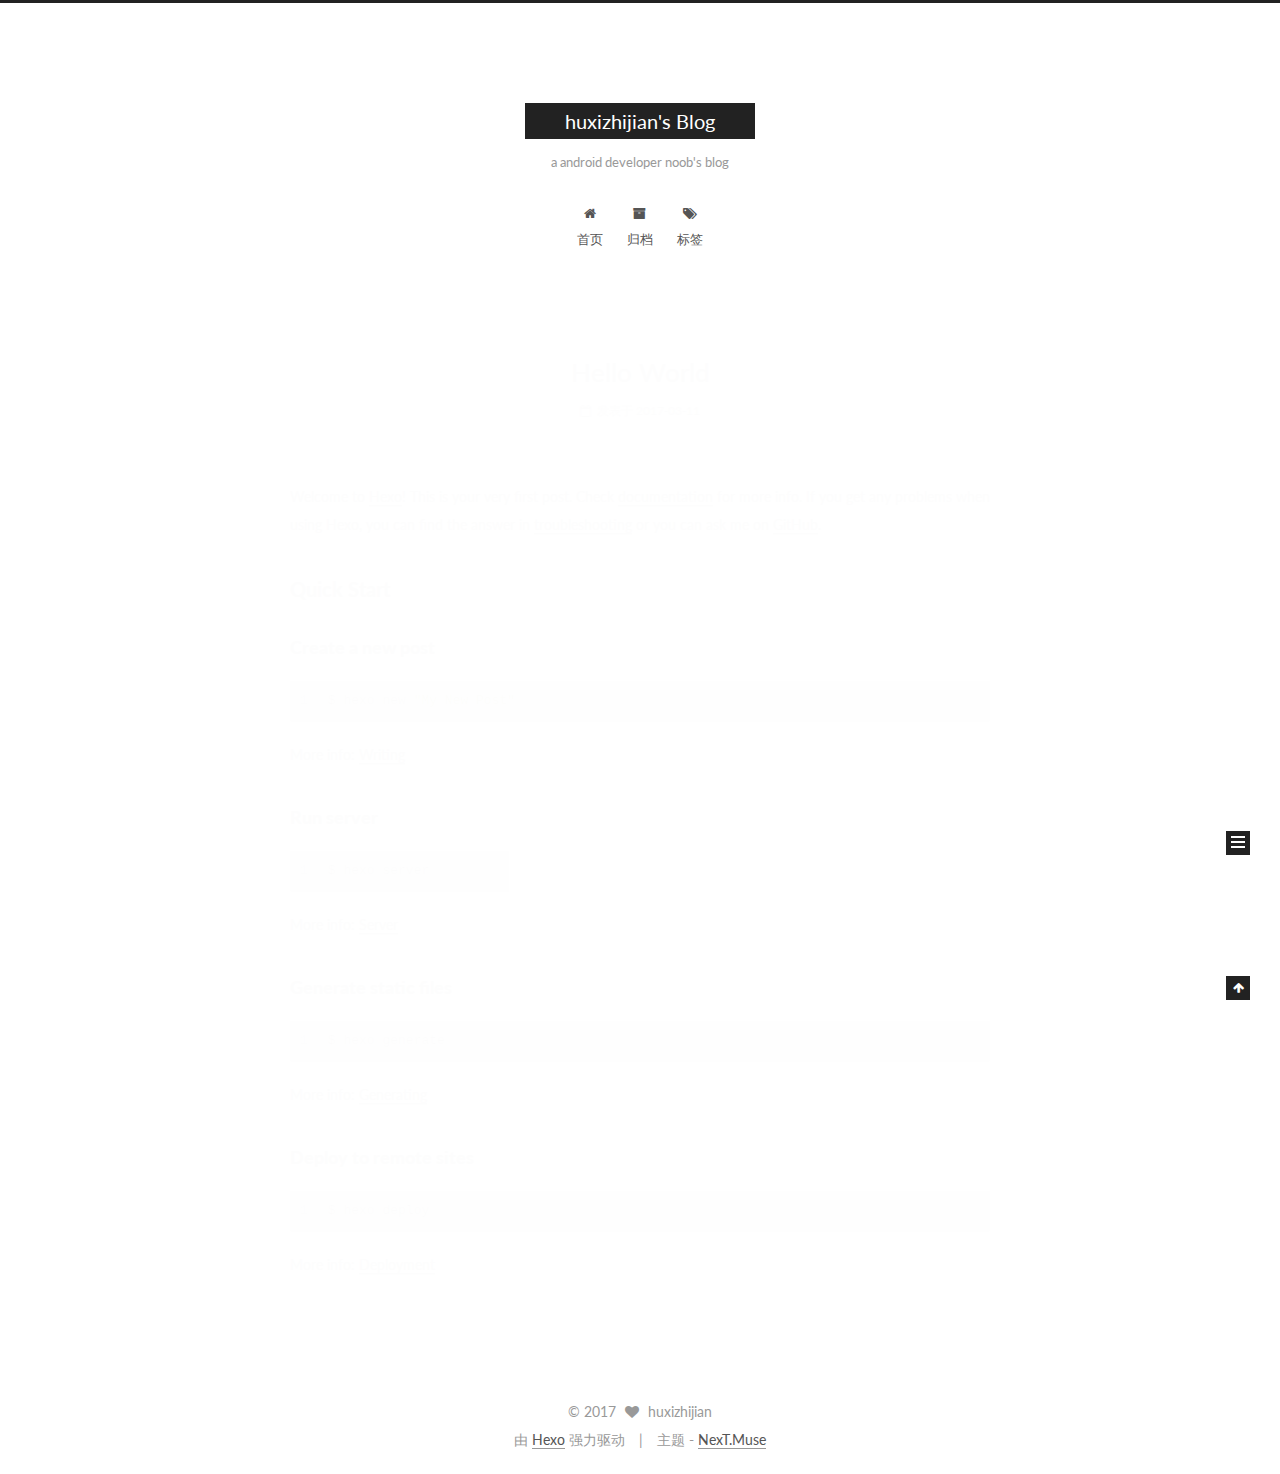
<file: index.html>
<!doctype html>



  


<html class="theme-next muse use-motion" lang="zh-Hans">
<head>
  <meta charset="UTF-8"/>
<meta http-equiv="X-UA-Compatible" content="IE=edge" />
<meta name="viewport" content="width=device-width, initial-scale=1, maximum-scale=1"/>



<meta http-equiv="Cache-Control" content="no-transform" />
<meta http-equiv="Cache-Control" content="no-siteapp" />















  
  
  <link href="/lib/fancybox/source/jquery.fancybox.css?v=2.1.5" rel="stylesheet" type="text/css" />




  
  
  
  

  
    
    
  

  

  

  

  

  
    
    
    <link href="//fonts.googleapis.com/css?family=Lato:300,300italic,400,400italic,700,700italic&subset=latin,latin-ext" rel="stylesheet" type="text/css">
  






<link href="/lib/font-awesome/css/font-awesome.min.css?v=4.6.2" rel="stylesheet" type="text/css" />

<link href="/css/main.css?v=5.1.0" rel="stylesheet" type="text/css" />


  <meta name="keywords" content="Hexo, NexT" />








  <link rel="shortcut icon" type="image/x-icon" href="/favicon.ico?v=5.1.0" />






<meta property="og:type" content="website">
<meta property="og:title" content="huxizhijian's Blog">
<meta property="og:url" content="http://yoursite.com/index.html">
<meta property="og:site_name" content="huxizhijian's Blog">
<meta name="twitter:card" content="summary">
<meta name="twitter:title" content="huxizhijian's Blog">



<script type="text/javascript" id="hexo.configurations">
  var NexT = window.NexT || {};
  var CONFIG = {
    root: '/',
    scheme: 'Muse',
    sidebar: {"position":"left","display":"post","offset":12,"offset_float":0,"b2t":false,"scrollpercent":false},
    fancybox: true,
    motion: true,
    duoshuo: {
      userId: '0',
      author: '博主'
    },
    algolia: {
      applicationID: '',
      apiKey: '',
      indexName: '',
      hits: {"per_page":10},
      labels: {"input_placeholder":"Search for Posts","hits_empty":"We didn't find any results for the search: ${query}","hits_stats":"${hits} results found in ${time} ms"}
    }
  };
</script>



  <link rel="canonical" href="http://yoursite.com/"/>





  <title> huxizhijian's Blog </title>
</head>

<body itemscope itemtype="http://schema.org/WebPage" lang="zh-Hans">

  














  
  
    
  

  <div class="container one-collumn sidebar-position-left 
   page-home 
 ">
    <div class="headband"></div>

    <header id="header" class="header" itemscope itemtype="http://schema.org/WPHeader">
      <div class="header-inner"><div class="site-brand-wrapper">
  <div class="site-meta ">
    

    <div class="custom-logo-site-title">
      <a href="/"  class="brand" rel="start">
        <span class="logo-line-before"><i></i></span>
        <span class="site-title">huxizhijian's Blog</span>
        <span class="logo-line-after"><i></i></span>
      </a>
    </div>
      
        <p class="site-subtitle">a android developer noob's blog</p>
      
  </div>

  <div class="site-nav-toggle">
    <button>
      <span class="btn-bar"></span>
      <span class="btn-bar"></span>
      <span class="btn-bar"></span>
    </button>
  </div>
</div>

<nav class="site-nav">
  

  
    <ul id="menu" class="menu">
      
        
        <li class="menu-item menu-item-home">
          <a href="/" rel="section">
            
              <i class="menu-item-icon fa fa-fw fa-home"></i> <br />
            
            首页
          </a>
        </li>
      
        
        <li class="menu-item menu-item-archives">
          <a href="/archives" rel="section">
            
              <i class="menu-item-icon fa fa-fw fa-archive"></i> <br />
            
            归档
          </a>
        </li>
      
        
        <li class="menu-item menu-item-tags">
          <a href="/tags" rel="section">
            
              <i class="menu-item-icon fa fa-fw fa-tags"></i> <br />
            
            标签
          </a>
        </li>
      

      
    </ul>
  

  
</nav>



 </div>
    </header>

    <main id="main" class="main">
      <div class="main-inner">
        <div class="content-wrap">
          <div id="content" class="content">
            
  <section id="posts" class="posts-expand">
    
      

  

  
  
  

  <article class="post post-type-normal " itemscope itemtype="http://schema.org/Article">
    <link itemprop="mainEntityOfPage" href="http://yoursite.com/2017/03/11/hello-world/">

    <span hidden itemprop="author" itemscope itemtype="http://schema.org/Person">
      <meta itemprop="name" content="huxizhijian">
      <meta itemprop="description" content="">
      <meta itemprop="image" content="/images/avatar.png">
    </span>

    <span hidden itemprop="publisher" itemscope itemtype="http://schema.org/Organization">
      <meta itemprop="name" content="huxizhijian's Blog">
    </span>

    
      <header class="post-header">

        
        
          <h1 class="post-title" itemprop="name headline">
            
            
              
                
                <a class="post-title-link" href="/2017/03/11/hello-world/" itemprop="url">
                  Hello World
                </a>
              
            
          </h1>
        

        <div class="post-meta">
          <span class="post-time">
            
              <span class="post-meta-item-icon">
                <i class="fa fa-calendar-o"></i>
              </span>
              
                <span class="post-meta-item-text">发表于</span>
              
              <time title="创建于" itemprop="dateCreated datePublished" datetime="2017-03-11T23:46:18+08:00">
                2017-03-11
              </time>
            

            

            
          </span>

          

          
            
          

          
          

          

          

          

        </div>
      </header>
    


    <div class="post-body" itemprop="articleBody">

      
      

      
        
          
            <p>Welcome to <a href="https://hexo.io/" target="_blank" rel="external">Hexo</a>! This is your very first post. Check <a href="https://hexo.io/docs/" target="_blank" rel="external">documentation</a> for more info. If you get any problems when using Hexo, you can find the answer in <a href="https://hexo.io/docs/troubleshooting.html" target="_blank" rel="external">troubleshooting</a> or you can ask me on <a href="https://github.com/hexojs/hexo/issues" target="_blank" rel="external">GitHub</a>.</p>
<h2 id="Quick-Start"><a href="#Quick-Start" class="headerlink" title="Quick Start"></a>Quick Start</h2><h3 id="Create-a-new-post"><a href="#Create-a-new-post" class="headerlink" title="Create a new post"></a>Create a new post</h3><figure class="highlight bash"><table><tr><td class="gutter"><pre><div class="line">1</div></pre></td><td class="code"><pre><div class="line">$ hexo new <span class="string">"My New Post"</span></div></pre></td></tr></table></figure>
<p>More info: <a href="https://hexo.io/docs/writing.html" target="_blank" rel="external">Writing</a></p>
<h3 id="Run-server"><a href="#Run-server" class="headerlink" title="Run server"></a>Run server</h3><figure class="highlight bash"><table><tr><td class="gutter"><pre><div class="line">1</div></pre></td><td class="code"><pre><div class="line">$ hexo server</div></pre></td></tr></table></figure>
<p>More info: <a href="https://hexo.io/docs/server.html" target="_blank" rel="external">Server</a></p>
<h3 id="Generate-static-files"><a href="#Generate-static-files" class="headerlink" title="Generate static files"></a>Generate static files</h3><figure class="highlight bash"><table><tr><td class="gutter"><pre><div class="line">1</div></pre></td><td class="code"><pre><div class="line">$ hexo generate</div></pre></td></tr></table></figure>
<p>More info: <a href="https://hexo.io/docs/generating.html" target="_blank" rel="external">Generating</a></p>
<h3 id="Deploy-to-remote-sites"><a href="#Deploy-to-remote-sites" class="headerlink" title="Deploy to remote sites"></a>Deploy to remote sites</h3><figure class="highlight bash"><table><tr><td class="gutter"><pre><div class="line">1</div></pre></td><td class="code"><pre><div class="line">$ hexo deploy</div></pre></td></tr></table></figure>
<p>More info: <a href="https://hexo.io/docs/deployment.html" target="_blank" rel="external">Deployment</a></p>

          
        
      
    </div>

    <div>
      
    </div>

    <div>
      
    </div>


    <footer class="post-footer">
      

      

      

      
      
        <div class="post-eof"></div>
      
    </footer>
  </article>


    
  </section>

  

          
          </div>
          


          

        </div>
        
          
  
  <div class="sidebar-toggle">
    <div class="sidebar-toggle-line-wrap">
      <span class="sidebar-toggle-line sidebar-toggle-line-first"></span>
      <span class="sidebar-toggle-line sidebar-toggle-line-middle"></span>
      <span class="sidebar-toggle-line sidebar-toggle-line-last"></span>
    </div>
  </div>

  <aside id="sidebar" class="sidebar">
    <div class="sidebar-inner">

      

      

      <section class="site-overview sidebar-panel sidebar-panel-active">
        <div class="site-author motion-element" itemprop="author" itemscope itemtype="http://schema.org/Person">
          <img class="site-author-image" itemprop="image"
               src="/images/avatar.png"
               alt="huxizhijian" />
          <p class="site-author-name" itemprop="name">huxizhijian</p>
           
              <p class="site-description motion-element" itemprop="description"></p>
          
        </div>
        <nav class="site-state motion-element">

          
            <div class="site-state-item site-state-posts">
              <a href="/archives">
                <span class="site-state-item-count">1</span>
                <span class="site-state-item-name">日志</span>
              </a>
            </div>
          

          

          

        </nav>

        

        <div class="links-of-author motion-element">
          
        </div>

        
        

        
        

        


      </section>

      

      

    </div>
  </aside>


        
      </div>
    </main>

    <footer id="footer" class="footer">
      <div class="footer-inner">
        <div class="copyright" >
  
  &copy; 
  <span itemprop="copyrightYear">2017</span>
  <span class="with-love">
    <i class="fa fa-heart"></i>
  </span>
  <span class="author" itemprop="copyrightHolder">huxizhijian</span>
</div>


<div class="powered-by">
  由 <a class="theme-link" href="https://hexo.io">Hexo</a> 强力驱动
</div>

<div class="theme-info">
  主题 -
  <a class="theme-link" href="https://github.com/iissnan/hexo-theme-next">
    NexT.Muse
  </a>
</div>


        

        
      </div>
    </footer>

    
      <div class="back-to-top">
        <i class="fa fa-arrow-up"></i>
        
      </div>
    
    
  </div>

  

<script type="text/javascript">
  if (Object.prototype.toString.call(window.Promise) !== '[object Function]') {
    window.Promise = null;
  }
</script>









  




  
  <script type="text/javascript" src="/lib/jquery/index.js?v=2.1.3"></script>

  
  <script type="text/javascript" src="/lib/fastclick/lib/fastclick.min.js?v=1.0.6"></script>

  
  <script type="text/javascript" src="/lib/jquery_lazyload/jquery.lazyload.js?v=1.9.7"></script>

  
  <script type="text/javascript" src="/lib/velocity/velocity.min.js?v=1.2.1"></script>

  
  <script type="text/javascript" src="/lib/velocity/velocity.ui.min.js?v=1.2.1"></script>

  
  <script type="text/javascript" src="/lib/fancybox/source/jquery.fancybox.pack.js?v=2.1.5"></script>


  


  <script type="text/javascript" src="/js/src/utils.js?v=5.1.0"></script>

  <script type="text/javascript" src="/js/src/motion.js?v=5.1.0"></script>



  
  

  

  


  <script type="text/javascript" src="/js/src/bootstrap.js?v=5.1.0"></script>



  



  




	





  





  





  



  
  

  

  

  

  


  

</body>
</html>
</file>
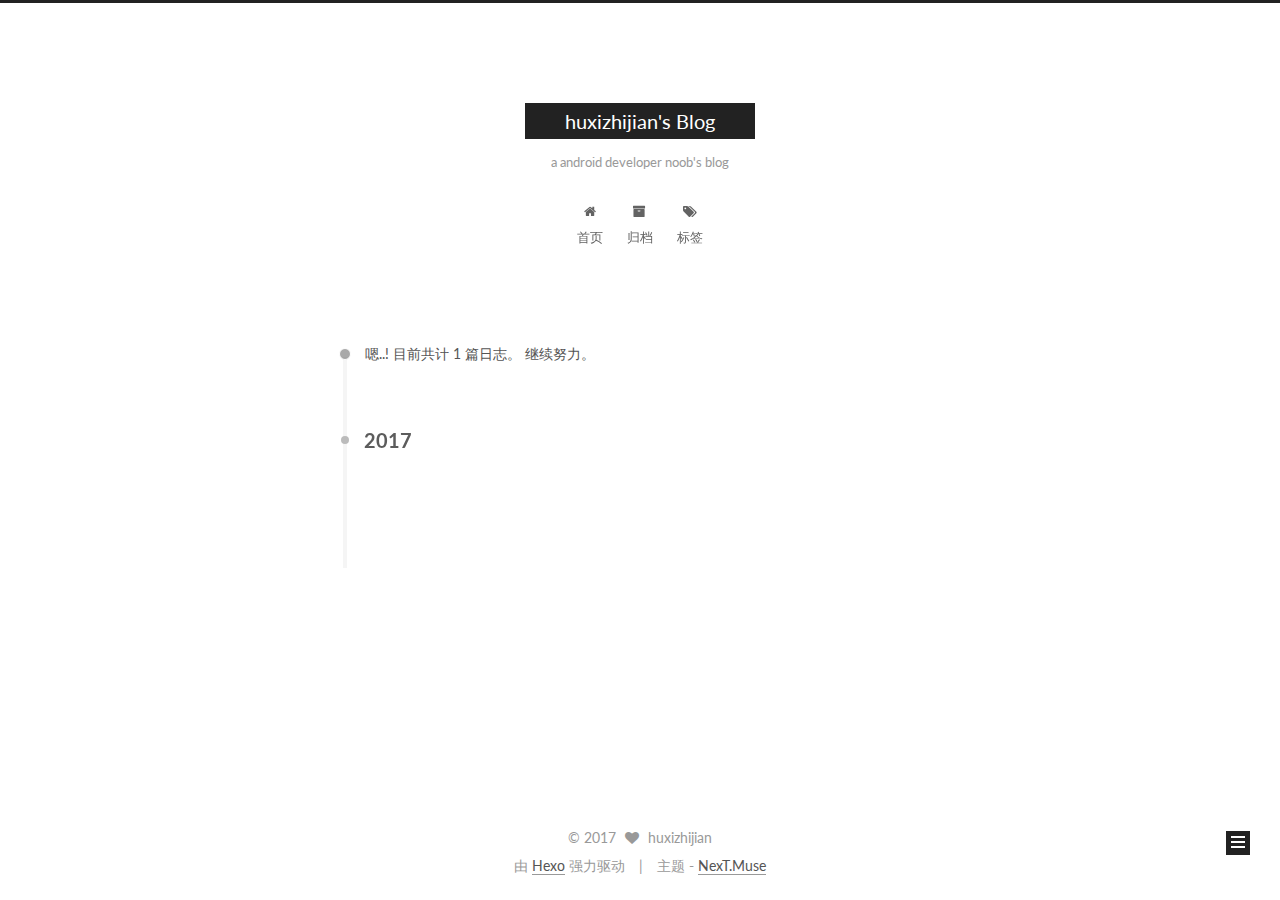
<file: archives/index.html>
<!doctype html>



  


<html class="theme-next muse use-motion" lang="zh-Hans">
<head>
  <meta charset="UTF-8"/>
<meta http-equiv="X-UA-Compatible" content="IE=edge" />
<meta name="viewport" content="width=device-width, initial-scale=1, maximum-scale=1"/>



<meta http-equiv="Cache-Control" content="no-transform" />
<meta http-equiv="Cache-Control" content="no-siteapp" />















  
  
  <link href="/lib/fancybox/source/jquery.fancybox.css?v=2.1.5" rel="stylesheet" type="text/css" />




  
  
  
  

  
    
    
  

  

  

  

  

  
    
    
    <link href="//fonts.googleapis.com/css?family=Lato:300,300italic,400,400italic,700,700italic&subset=latin,latin-ext" rel="stylesheet" type="text/css">
  






<link href="/lib/font-awesome/css/font-awesome.min.css?v=4.6.2" rel="stylesheet" type="text/css" />

<link href="/css/main.css?v=5.1.0" rel="stylesheet" type="text/css" />


  <meta name="keywords" content="Hexo, NexT" />








  <link rel="shortcut icon" type="image/x-icon" href="/favicon.ico?v=5.1.0" />






<meta property="og:type" content="website">
<meta property="og:title" content="huxizhijian's Blog">
<meta property="og:url" content="http://yoursite.com/archives/index.html">
<meta property="og:site_name" content="huxizhijian's Blog">
<meta name="twitter:card" content="summary">
<meta name="twitter:title" content="huxizhijian's Blog">



<script type="text/javascript" id="hexo.configurations">
  var NexT = window.NexT || {};
  var CONFIG = {
    root: '/',
    scheme: 'Muse',
    sidebar: {"position":"left","display":"post","offset":12,"offset_float":0,"b2t":false,"scrollpercent":false},
    fancybox: true,
    motion: true,
    duoshuo: {
      userId: '0',
      author: '博主'
    },
    algolia: {
      applicationID: '',
      apiKey: '',
      indexName: '',
      hits: {"per_page":10},
      labels: {"input_placeholder":"Search for Posts","hits_empty":"We didn't find any results for the search: ${query}","hits_stats":"${hits} results found in ${time} ms"}
    }
  };
</script>



  <link rel="canonical" href="http://yoursite.com/archives/"/>





  <title> 归档 | huxizhijian's Blog </title>
</head>

<body itemscope itemtype="http://schema.org/WebPage" lang="zh-Hans">

  














  
  
    
  

  <div class="container one-collumn sidebar-position-left  page-archive  ">
    <div class="headband"></div>

    <header id="header" class="header" itemscope itemtype="http://schema.org/WPHeader">
      <div class="header-inner"><div class="site-brand-wrapper">
  <div class="site-meta ">
    

    <div class="custom-logo-site-title">
      <a href="/"  class="brand" rel="start">
        <span class="logo-line-before"><i></i></span>
        <span class="site-title">huxizhijian's Blog</span>
        <span class="logo-line-after"><i></i></span>
      </a>
    </div>
      
        <p class="site-subtitle">a android developer noob's blog</p>
      
  </div>

  <div class="site-nav-toggle">
    <button>
      <span class="btn-bar"></span>
      <span class="btn-bar"></span>
      <span class="btn-bar"></span>
    </button>
  </div>
</div>

<nav class="site-nav">
  

  
    <ul id="menu" class="menu">
      
        
        <li class="menu-item menu-item-home">
          <a href="/" rel="section">
            
              <i class="menu-item-icon fa fa-fw fa-home"></i> <br />
            
            首页
          </a>
        </li>
      
        
        <li class="menu-item menu-item-archives">
          <a href="/archives" rel="section">
            
              <i class="menu-item-icon fa fa-fw fa-archive"></i> <br />
            
            归档
          </a>
        </li>
      
        
        <li class="menu-item menu-item-tags">
          <a href="/tags" rel="section">
            
              <i class="menu-item-icon fa fa-fw fa-tags"></i> <br />
            
            标签
          </a>
        </li>
      

      
    </ul>
  

  
</nav>



 </div>
    </header>

    <main id="main" class="main">
      <div class="main-inner">
        <div class="content-wrap">
          <div id="content" class="content">
            

  <section id="posts" class="posts-collapse">
    <span class="archive-move-on"></span>

    <span class="archive-page-counter">
      
      
      
        
      
      嗯..! 目前共计 1 篇日志。 继续努力。
    </span>

    

      
      
      

      
        
        <div class="collection-title">
          <h2 class="archive-year motion-element" id="archive-year-2017">2017</h2>
        </div>
      
      

      

  <article class="post post-type-normal" itemscope itemtype="http://schema.org/Article">
    <header class="post-header">

      <h1 class="post-title">
        
            <a class="post-title-link" href="/2017/03/11/hello-world/" itemprop="url">
              
                <span itemprop="name">Hello World</span>
              
            </a>
        
      </h1>

      <div class="post-meta">
        <time class="post-time" itemprop="dateCreated"
              datetime="2017-03-11T23:46:18+08:00"
              content="2017-03-11" >
          03-11
        </time>
      </div>

    </header>
  </article>



    

  </section>

  


          
          </div>
          


          

        </div>
        
          
  
  <div class="sidebar-toggle">
    <div class="sidebar-toggle-line-wrap">
      <span class="sidebar-toggle-line sidebar-toggle-line-first"></span>
      <span class="sidebar-toggle-line sidebar-toggle-line-middle"></span>
      <span class="sidebar-toggle-line sidebar-toggle-line-last"></span>
    </div>
  </div>

  <aside id="sidebar" class="sidebar">
    <div class="sidebar-inner">

      

      

      <section class="site-overview sidebar-panel sidebar-panel-active">
        <div class="site-author motion-element" itemprop="author" itemscope itemtype="http://schema.org/Person">
          <img class="site-author-image" itemprop="image"
               src="/images/avatar.png"
               alt="huxizhijian" />
          <p class="site-author-name" itemprop="name">huxizhijian</p>
           
              <p class="site-description motion-element" itemprop="description"></p>
          
        </div>
        <nav class="site-state motion-element">

          
            <div class="site-state-item site-state-posts">
              <a href="/archives">
                <span class="site-state-item-count">1</span>
                <span class="site-state-item-name">日志</span>
              </a>
            </div>
          

          

          

        </nav>

        

        <div class="links-of-author motion-element">
          
        </div>

        
        

        
        

        


      </section>

      

      

    </div>
  </aside>


        
      </div>
    </main>

    <footer id="footer" class="footer">
      <div class="footer-inner">
        <div class="copyright" >
  
  &copy; 
  <span itemprop="copyrightYear">2017</span>
  <span class="with-love">
    <i class="fa fa-heart"></i>
  </span>
  <span class="author" itemprop="copyrightHolder">huxizhijian</span>
</div>


<div class="powered-by">
  由 <a class="theme-link" href="https://hexo.io">Hexo</a> 强力驱动
</div>

<div class="theme-info">
  主题 -
  <a class="theme-link" href="https://github.com/iissnan/hexo-theme-next">
    NexT.Muse
  </a>
</div>


        

        
      </div>
    </footer>

    
      <div class="back-to-top">
        <i class="fa fa-arrow-up"></i>
        
      </div>
    
    
  </div>

  

<script type="text/javascript">
  if (Object.prototype.toString.call(window.Promise) !== '[object Function]') {
    window.Promise = null;
  }
</script>









  




  
  <script type="text/javascript" src="/lib/jquery/index.js?v=2.1.3"></script>

  
  <script type="text/javascript" src="/lib/fastclick/lib/fastclick.min.js?v=1.0.6"></script>

  
  <script type="text/javascript" src="/lib/jquery_lazyload/jquery.lazyload.js?v=1.9.7"></script>

  
  <script type="text/javascript" src="/lib/velocity/velocity.min.js?v=1.2.1"></script>

  
  <script type="text/javascript" src="/lib/velocity/velocity.ui.min.js?v=1.2.1"></script>

  
  <script type="text/javascript" src="/lib/fancybox/source/jquery.fancybox.pack.js?v=2.1.5"></script>


  


  <script type="text/javascript" src="/js/src/utils.js?v=5.1.0"></script>

  <script type="text/javascript" src="/js/src/motion.js?v=5.1.0"></script>



  
  

  
  
    <script type="text/javascript" id="motion.page.archive">
      $('.archive-year').velocity('transition.slideLeftIn');
    </script>
  


  


  <script type="text/javascript" src="/js/src/bootstrap.js?v=5.1.0"></script>



  



  




	





  





  





  



  
  

  

  

  

  


  

</body>
</html>
</file>
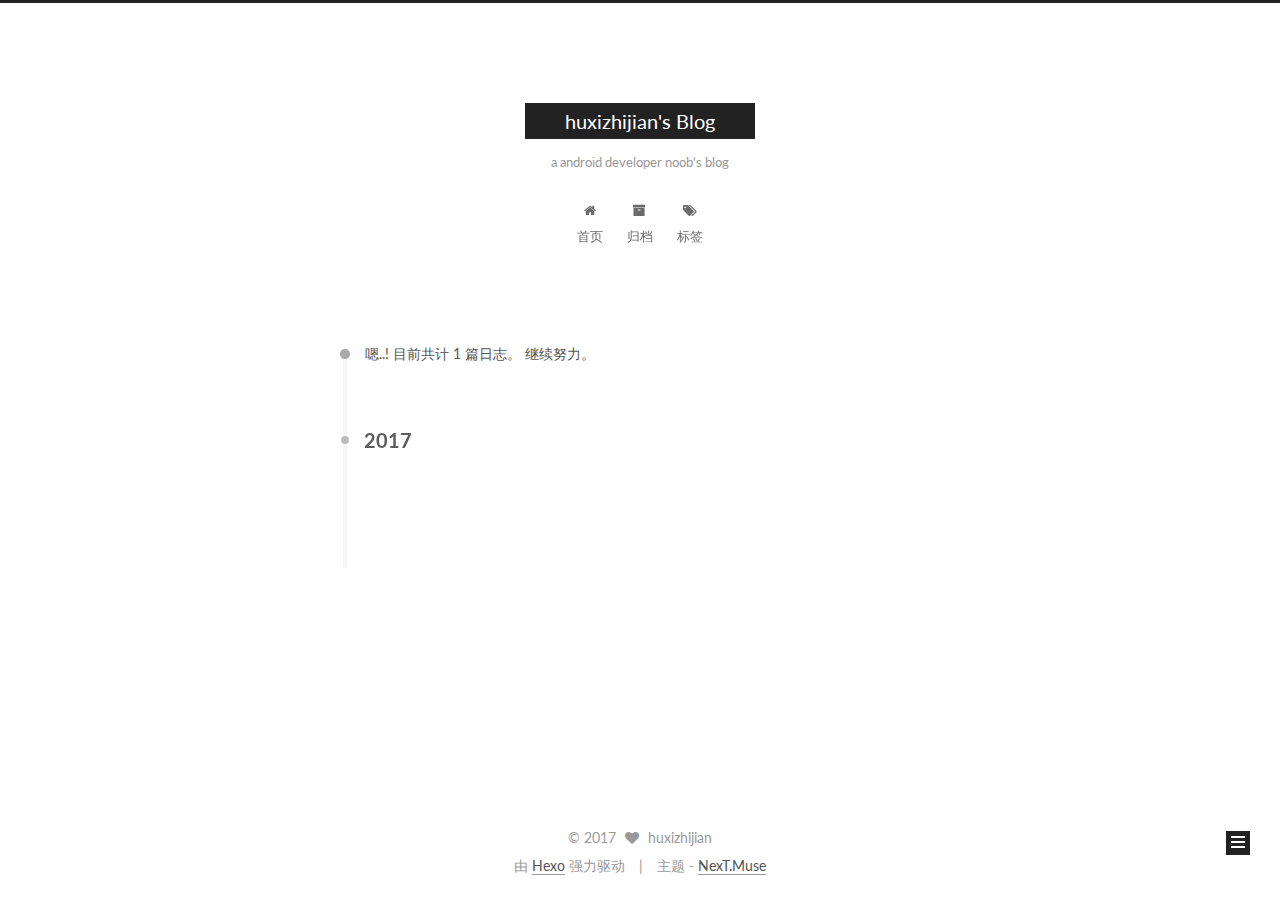
<file: archives/2017/index.html>
<!doctype html>



  


<html class="theme-next muse use-motion" lang="zh-Hans">
<head>
  <meta charset="UTF-8"/>
<meta http-equiv="X-UA-Compatible" content="IE=edge" />
<meta name="viewport" content="width=device-width, initial-scale=1, maximum-scale=1"/>



<meta http-equiv="Cache-Control" content="no-transform" />
<meta http-equiv="Cache-Control" content="no-siteapp" />















  
  
  <link href="/lib/fancybox/source/jquery.fancybox.css?v=2.1.5" rel="stylesheet" type="text/css" />




  
  
  
  

  
    
    
  

  

  

  

  

  
    
    
    <link href="//fonts.googleapis.com/css?family=Lato:300,300italic,400,400italic,700,700italic&subset=latin,latin-ext" rel="stylesheet" type="text/css">
  






<link href="/lib/font-awesome/css/font-awesome.min.css?v=4.6.2" rel="stylesheet" type="text/css" />

<link href="/css/main.css?v=5.1.0" rel="stylesheet" type="text/css" />


  <meta name="keywords" content="Hexo, NexT" />








  <link rel="shortcut icon" type="image/x-icon" href="/favicon.ico?v=5.1.0" />






<meta property="og:type" content="website">
<meta property="og:title" content="huxizhijian's Blog">
<meta property="og:url" content="http://yoursite.com/archives/2017/index.html">
<meta property="og:site_name" content="huxizhijian's Blog">
<meta name="twitter:card" content="summary">
<meta name="twitter:title" content="huxizhijian's Blog">



<script type="text/javascript" id="hexo.configurations">
  var NexT = window.NexT || {};
  var CONFIG = {
    root: '/',
    scheme: 'Muse',
    sidebar: {"position":"left","display":"post","offset":12,"offset_float":0,"b2t":false,"scrollpercent":false},
    fancybox: true,
    motion: true,
    duoshuo: {
      userId: '0',
      author: '博主'
    },
    algolia: {
      applicationID: '',
      apiKey: '',
      indexName: '',
      hits: {"per_page":10},
      labels: {"input_placeholder":"Search for Posts","hits_empty":"We didn't find any results for the search: ${query}","hits_stats":"${hits} results found in ${time} ms"}
    }
  };
</script>



  <link rel="canonical" href="http://yoursite.com/archives/2017/"/>





  <title> 归档 | huxizhijian's Blog </title>
</head>

<body itemscope itemtype="http://schema.org/WebPage" lang="zh-Hans">

  














  
  
    
  

  <div class="container one-collumn sidebar-position-left  page-archive  ">
    <div class="headband"></div>

    <header id="header" class="header" itemscope itemtype="http://schema.org/WPHeader">
      <div class="header-inner"><div class="site-brand-wrapper">
  <div class="site-meta ">
    

    <div class="custom-logo-site-title">
      <a href="/"  class="brand" rel="start">
        <span class="logo-line-before"><i></i></span>
        <span class="site-title">huxizhijian's Blog</span>
        <span class="logo-line-after"><i></i></span>
      </a>
    </div>
      
        <p class="site-subtitle">a android developer noob's blog</p>
      
  </div>

  <div class="site-nav-toggle">
    <button>
      <span class="btn-bar"></span>
      <span class="btn-bar"></span>
      <span class="btn-bar"></span>
    </button>
  </div>
</div>

<nav class="site-nav">
  

  
    <ul id="menu" class="menu">
      
        
        <li class="menu-item menu-item-home">
          <a href="/" rel="section">
            
              <i class="menu-item-icon fa fa-fw fa-home"></i> <br />
            
            首页
          </a>
        </li>
      
        
        <li class="menu-item menu-item-archives">
          <a href="/archives" rel="section">
            
              <i class="menu-item-icon fa fa-fw fa-archive"></i> <br />
            
            归档
          </a>
        </li>
      
        
        <li class="menu-item menu-item-tags">
          <a href="/tags" rel="section">
            
              <i class="menu-item-icon fa fa-fw fa-tags"></i> <br />
            
            标签
          </a>
        </li>
      

      
    </ul>
  

  
</nav>



 </div>
    </header>

    <main id="main" class="main">
      <div class="main-inner">
        <div class="content-wrap">
          <div id="content" class="content">
            

  <section id="posts" class="posts-collapse">
    <span class="archive-move-on"></span>

    <span class="archive-page-counter">
      
      
      
        
      
      嗯..! 目前共计 1 篇日志。 继续努力。
    </span>

    

      
      
      

      
        
        <div class="collection-title">
          <h2 class="archive-year motion-element" id="archive-year-2017">2017</h2>
        </div>
      
      

      

  <article class="post post-type-normal" itemscope itemtype="http://schema.org/Article">
    <header class="post-header">

      <h1 class="post-title">
        
            <a class="post-title-link" href="/2017/03/11/hello-world/" itemprop="url">
              
                <span itemprop="name">Hello World</span>
              
            </a>
        
      </h1>

      <div class="post-meta">
        <time class="post-time" itemprop="dateCreated"
              datetime="2017-03-11T23:46:18+08:00"
              content="2017-03-11" >
          03-11
        </time>
      </div>

    </header>
  </article>



    

  </section>

  


          
          </div>
          


          

        </div>
        
          
  
  <div class="sidebar-toggle">
    <div class="sidebar-toggle-line-wrap">
      <span class="sidebar-toggle-line sidebar-toggle-line-first"></span>
      <span class="sidebar-toggle-line sidebar-toggle-line-middle"></span>
      <span class="sidebar-toggle-line sidebar-toggle-line-last"></span>
    </div>
  </div>

  <aside id="sidebar" class="sidebar">
    <div class="sidebar-inner">

      

      

      <section class="site-overview sidebar-panel sidebar-panel-active">
        <div class="site-author motion-element" itemprop="author" itemscope itemtype="http://schema.org/Person">
          <img class="site-author-image" itemprop="image"
               src="/images/avatar.png"
               alt="huxizhijian" />
          <p class="site-author-name" itemprop="name">huxizhijian</p>
           
              <p class="site-description motion-element" itemprop="description"></p>
          
        </div>
        <nav class="site-state motion-element">

          
            <div class="site-state-item site-state-posts">
              <a href="/archives">
                <span class="site-state-item-count">1</span>
                <span class="site-state-item-name">日志</span>
              </a>
            </div>
          

          

          

        </nav>

        

        <div class="links-of-author motion-element">
          
        </div>

        
        

        
        

        


      </section>

      

      

    </div>
  </aside>


        
      </div>
    </main>

    <footer id="footer" class="footer">
      <div class="footer-inner">
        <div class="copyright" >
  
  &copy; 
  <span itemprop="copyrightYear">2017</span>
  <span class="with-love">
    <i class="fa fa-heart"></i>
  </span>
  <span class="author" itemprop="copyrightHolder">huxizhijian</span>
</div>


<div class="powered-by">
  由 <a class="theme-link" href="https://hexo.io">Hexo</a> 强力驱动
</div>

<div class="theme-info">
  主题 -
  <a class="theme-link" href="https://github.com/iissnan/hexo-theme-next">
    NexT.Muse
  </a>
</div>


        

        
      </div>
    </footer>

    
      <div class="back-to-top">
        <i class="fa fa-arrow-up"></i>
        
      </div>
    
    
  </div>

  

<script type="text/javascript">
  if (Object.prototype.toString.call(window.Promise) !== '[object Function]') {
    window.Promise = null;
  }
</script>









  




  
  <script type="text/javascript" src="/lib/jquery/index.js?v=2.1.3"></script>

  
  <script type="text/javascript" src="/lib/fastclick/lib/fastclick.min.js?v=1.0.6"></script>

  
  <script type="text/javascript" src="/lib/jquery_lazyload/jquery.lazyload.js?v=1.9.7"></script>

  
  <script type="text/javascript" src="/lib/velocity/velocity.min.js?v=1.2.1"></script>

  
  <script type="text/javascript" src="/lib/velocity/velocity.ui.min.js?v=1.2.1"></script>

  
  <script type="text/javascript" src="/lib/fancybox/source/jquery.fancybox.pack.js?v=2.1.5"></script>


  


  <script type="text/javascript" src="/js/src/utils.js?v=5.1.0"></script>

  <script type="text/javascript" src="/js/src/motion.js?v=5.1.0"></script>



  
  

  
  
    <script type="text/javascript" id="motion.page.archive">
      $('.archive-year').velocity('transition.slideLeftIn');
    </script>
  


  


  <script type="text/javascript" src="/js/src/bootstrap.js?v=5.1.0"></script>



  



  




	





  





  





  



  
  

  

  

  

  


  

</body>
</html>
</file>
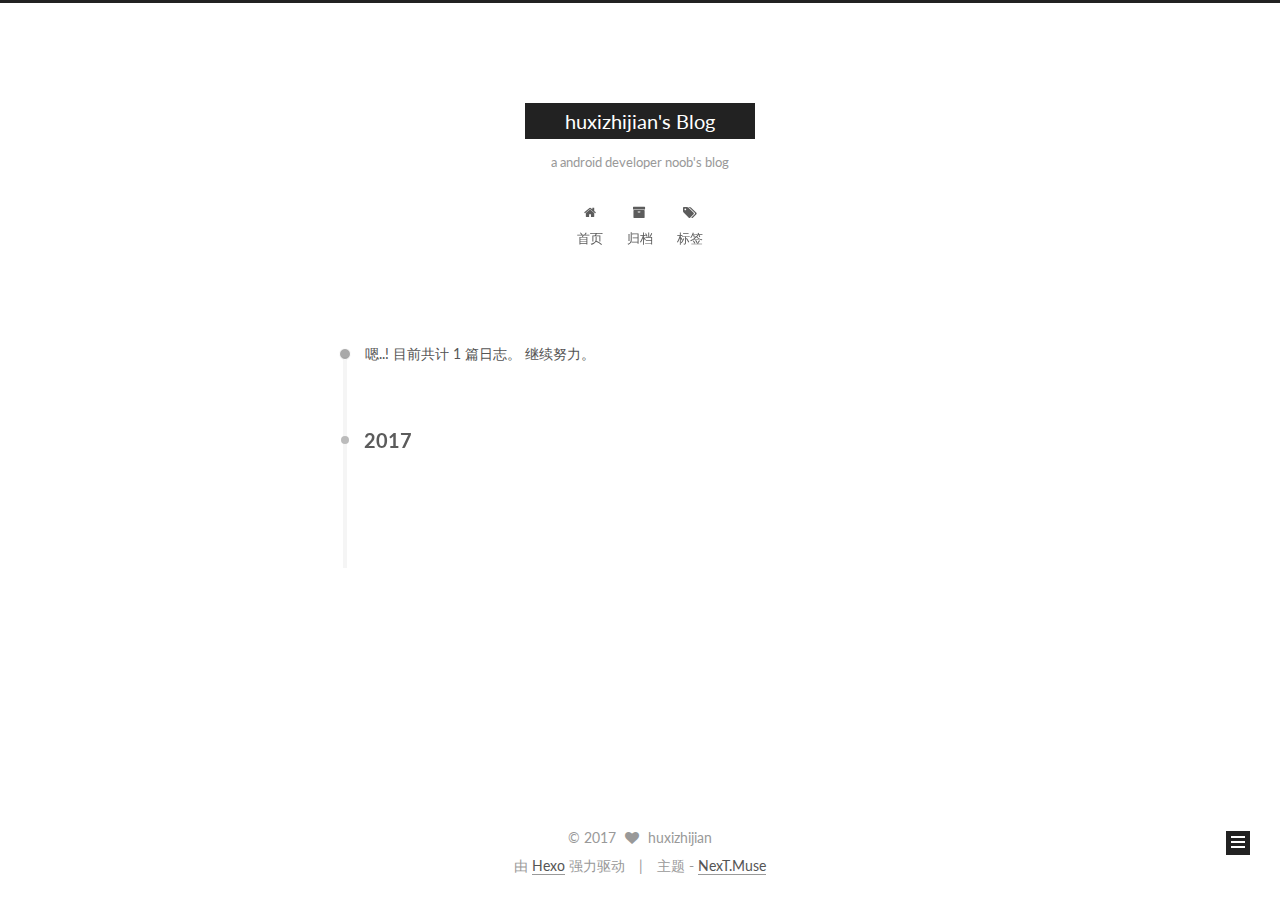
<file: archives/2017/03/index.html>
<!doctype html>



  


<html class="theme-next muse use-motion" lang="zh-Hans">
<head>
  <meta charset="UTF-8"/>
<meta http-equiv="X-UA-Compatible" content="IE=edge" />
<meta name="viewport" content="width=device-width, initial-scale=1, maximum-scale=1"/>



<meta http-equiv="Cache-Control" content="no-transform" />
<meta http-equiv="Cache-Control" content="no-siteapp" />















  
  
  <link href="/lib/fancybox/source/jquery.fancybox.css?v=2.1.5" rel="stylesheet" type="text/css" />




  
  
  
  

  
    
    
  

  

  

  

  

  
    
    
    <link href="//fonts.googleapis.com/css?family=Lato:300,300italic,400,400italic,700,700italic&subset=latin,latin-ext" rel="stylesheet" type="text/css">
  






<link href="/lib/font-awesome/css/font-awesome.min.css?v=4.6.2" rel="stylesheet" type="text/css" />

<link href="/css/main.css?v=5.1.0" rel="stylesheet" type="text/css" />


  <meta name="keywords" content="Hexo, NexT" />








  <link rel="shortcut icon" type="image/x-icon" href="/favicon.ico?v=5.1.0" />






<meta property="og:type" content="website">
<meta property="og:title" content="huxizhijian's Blog">
<meta property="og:url" content="http://yoursite.com/archives/2017/03/index.html">
<meta property="og:site_name" content="huxizhijian's Blog">
<meta name="twitter:card" content="summary">
<meta name="twitter:title" content="huxizhijian's Blog">



<script type="text/javascript" id="hexo.configurations">
  var NexT = window.NexT || {};
  var CONFIG = {
    root: '/',
    scheme: 'Muse',
    sidebar: {"position":"left","display":"post","offset":12,"offset_float":0,"b2t":false,"scrollpercent":false},
    fancybox: true,
    motion: true,
    duoshuo: {
      userId: '0',
      author: '博主'
    },
    algolia: {
      applicationID: '',
      apiKey: '',
      indexName: '',
      hits: {"per_page":10},
      labels: {"input_placeholder":"Search for Posts","hits_empty":"We didn't find any results for the search: ${query}","hits_stats":"${hits} results found in ${time} ms"}
    }
  };
</script>



  <link rel="canonical" href="http://yoursite.com/archives/2017/03/"/>





  <title> 归档 | huxizhijian's Blog </title>
</head>

<body itemscope itemtype="http://schema.org/WebPage" lang="zh-Hans">

  














  
  
    
  

  <div class="container one-collumn sidebar-position-left  page-archive  ">
    <div class="headband"></div>

    <header id="header" class="header" itemscope itemtype="http://schema.org/WPHeader">
      <div class="header-inner"><div class="site-brand-wrapper">
  <div class="site-meta ">
    

    <div class="custom-logo-site-title">
      <a href="/"  class="brand" rel="start">
        <span class="logo-line-before"><i></i></span>
        <span class="site-title">huxizhijian's Blog</span>
        <span class="logo-line-after"><i></i></span>
      </a>
    </div>
      
        <p class="site-subtitle">a android developer noob's blog</p>
      
  </div>

  <div class="site-nav-toggle">
    <button>
      <span class="btn-bar"></span>
      <span class="btn-bar"></span>
      <span class="btn-bar"></span>
    </button>
  </div>
</div>

<nav class="site-nav">
  

  
    <ul id="menu" class="menu">
      
        
        <li class="menu-item menu-item-home">
          <a href="/" rel="section">
            
              <i class="menu-item-icon fa fa-fw fa-home"></i> <br />
            
            首页
          </a>
        </li>
      
        
        <li class="menu-item menu-item-archives">
          <a href="/archives" rel="section">
            
              <i class="menu-item-icon fa fa-fw fa-archive"></i> <br />
            
            归档
          </a>
        </li>
      
        
        <li class="menu-item menu-item-tags">
          <a href="/tags" rel="section">
            
              <i class="menu-item-icon fa fa-fw fa-tags"></i> <br />
            
            标签
          </a>
        </li>
      

      
    </ul>
  

  
</nav>



 </div>
    </header>

    <main id="main" class="main">
      <div class="main-inner">
        <div class="content-wrap">
          <div id="content" class="content">
            

  <section id="posts" class="posts-collapse">
    <span class="archive-move-on"></span>

    <span class="archive-page-counter">
      
      
      
        
      
      嗯..! 目前共计 1 篇日志。 继续努力。
    </span>

    

      
      
      

      
        
        <div class="collection-title">
          <h2 class="archive-year motion-element" id="archive-year-2017">2017</h2>
        </div>
      
      

      

  <article class="post post-type-normal" itemscope itemtype="http://schema.org/Article">
    <header class="post-header">

      <h1 class="post-title">
        
            <a class="post-title-link" href="/2017/03/11/hello-world/" itemprop="url">
              
                <span itemprop="name">Hello World</span>
              
            </a>
        
      </h1>

      <div class="post-meta">
        <time class="post-time" itemprop="dateCreated"
              datetime="2017-03-11T23:46:18+08:00"
              content="2017-03-11" >
          03-11
        </time>
      </div>

    </header>
  </article>



    

  </section>

  


          
          </div>
          


          

        </div>
        
          
  
  <div class="sidebar-toggle">
    <div class="sidebar-toggle-line-wrap">
      <span class="sidebar-toggle-line sidebar-toggle-line-first"></span>
      <span class="sidebar-toggle-line sidebar-toggle-line-middle"></span>
      <span class="sidebar-toggle-line sidebar-toggle-line-last"></span>
    </div>
  </div>

  <aside id="sidebar" class="sidebar">
    <div class="sidebar-inner">

      

      

      <section class="site-overview sidebar-panel sidebar-panel-active">
        <div class="site-author motion-element" itemprop="author" itemscope itemtype="http://schema.org/Person">
          <img class="site-author-image" itemprop="image"
               src="/images/avatar.png"
               alt="huxizhijian" />
          <p class="site-author-name" itemprop="name">huxizhijian</p>
           
              <p class="site-description motion-element" itemprop="description"></p>
          
        </div>
        <nav class="site-state motion-element">

          
            <div class="site-state-item site-state-posts">
              <a href="/archives">
                <span class="site-state-item-count">1</span>
                <span class="site-state-item-name">日志</span>
              </a>
            </div>
          

          

          

        </nav>

        

        <div class="links-of-author motion-element">
          
        </div>

        
        

        
        

        


      </section>

      

      

    </div>
  </aside>


        
      </div>
    </main>

    <footer id="footer" class="footer">
      <div class="footer-inner">
        <div class="copyright" >
  
  &copy; 
  <span itemprop="copyrightYear">2017</span>
  <span class="with-love">
    <i class="fa fa-heart"></i>
  </span>
  <span class="author" itemprop="copyrightHolder">huxizhijian</span>
</div>


<div class="powered-by">
  由 <a class="theme-link" href="https://hexo.io">Hexo</a> 强力驱动
</div>

<div class="theme-info">
  主题 -
  <a class="theme-link" href="https://github.com/iissnan/hexo-theme-next">
    NexT.Muse
  </a>
</div>


        

        
      </div>
    </footer>

    
      <div class="back-to-top">
        <i class="fa fa-arrow-up"></i>
        
      </div>
    
    
  </div>

  

<script type="text/javascript">
  if (Object.prototype.toString.call(window.Promise) !== '[object Function]') {
    window.Promise = null;
  }
</script>









  




  
  <script type="text/javascript" src="/lib/jquery/index.js?v=2.1.3"></script>

  
  <script type="text/javascript" src="/lib/fastclick/lib/fastclick.min.js?v=1.0.6"></script>

  
  <script type="text/javascript" src="/lib/jquery_lazyload/jquery.lazyload.js?v=1.9.7"></script>

  
  <script type="text/javascript" src="/lib/velocity/velocity.min.js?v=1.2.1"></script>

  
  <script type="text/javascript" src="/lib/velocity/velocity.ui.min.js?v=1.2.1"></script>

  
  <script type="text/javascript" src="/lib/fancybox/source/jquery.fancybox.pack.js?v=2.1.5"></script>


  


  <script type="text/javascript" src="/js/src/utils.js?v=5.1.0"></script>

  <script type="text/javascript" src="/js/src/motion.js?v=5.1.0"></script>



  
  

  
  
    <script type="text/javascript" id="motion.page.archive">
      $('.archive-year').velocity('transition.slideLeftIn');
    </script>
  


  


  <script type="text/javascript" src="/js/src/bootstrap.js?v=5.1.0"></script>



  



  




	





  





  





  



  
  

  

  

  

  


  

</body>
</html>
</file>
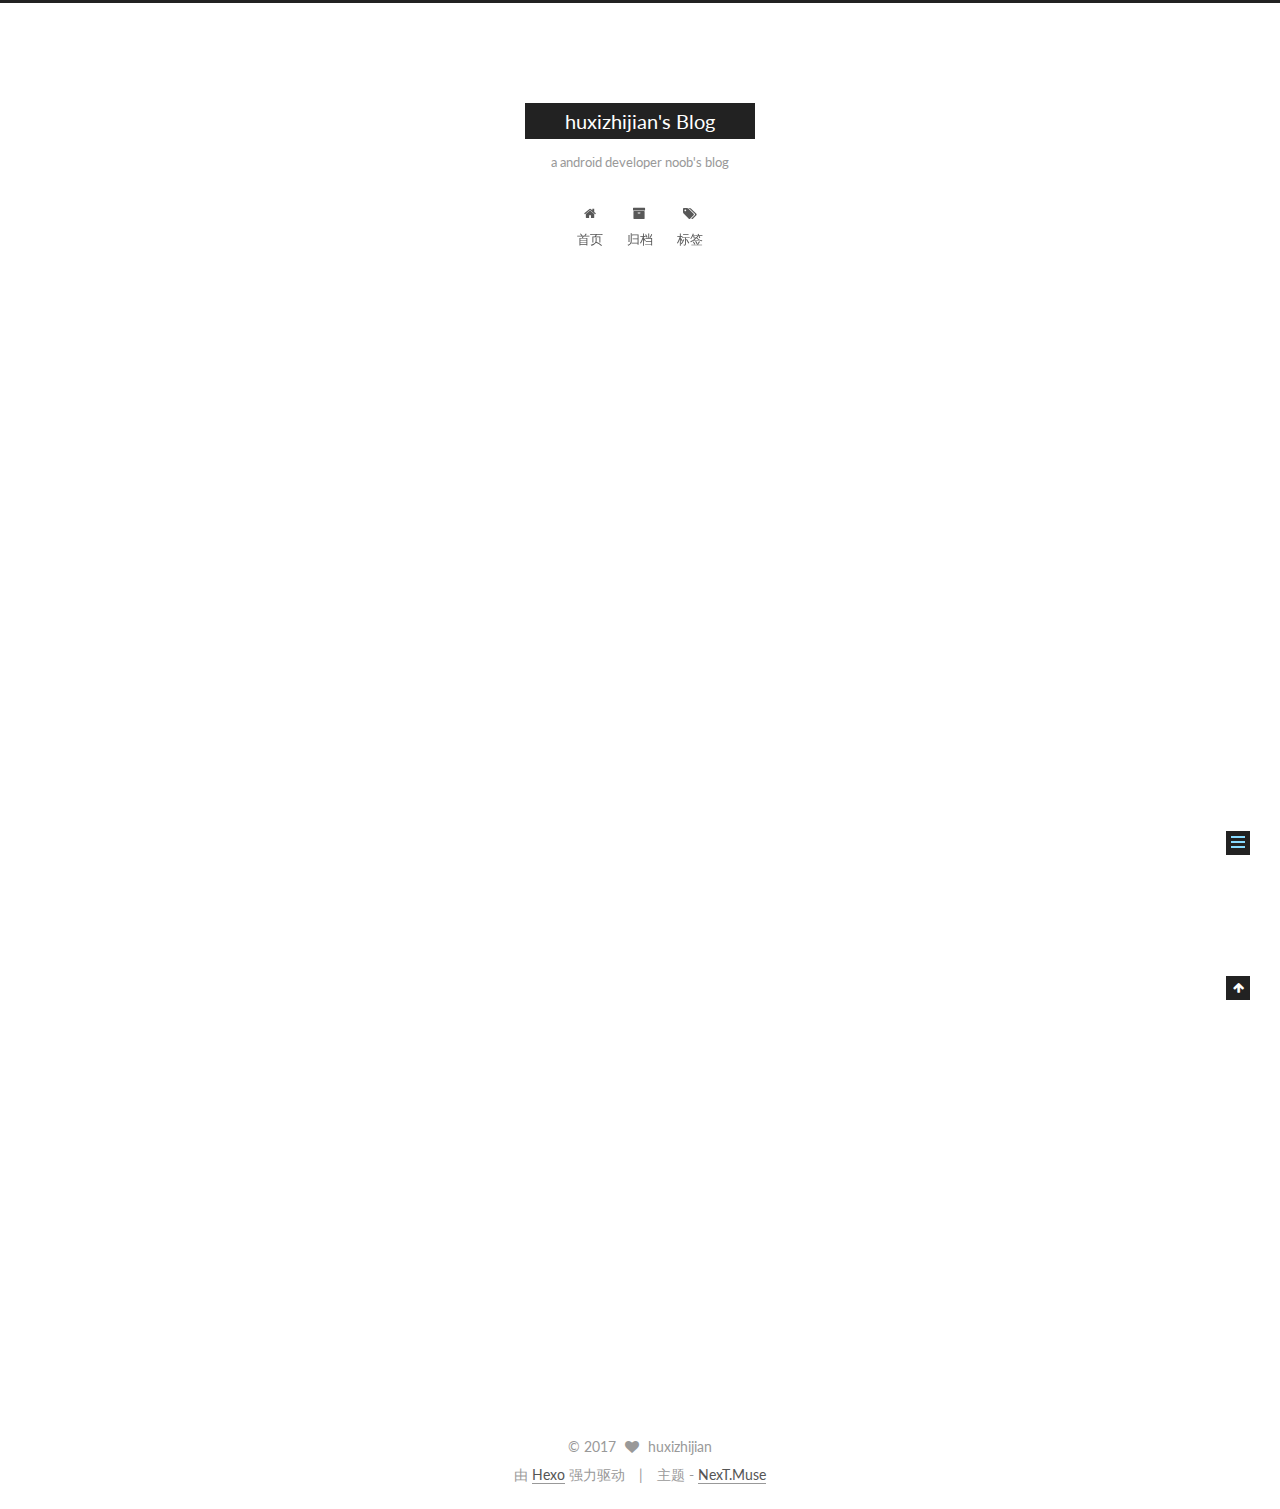
<file: 2017/03/11/hello-world/index.html>
<!doctype html>



  


<html class="theme-next muse use-motion" lang="zh-Hans">
<head>
  <meta charset="UTF-8"/>
<meta http-equiv="X-UA-Compatible" content="IE=edge" />
<meta name="viewport" content="width=device-width, initial-scale=1, maximum-scale=1"/>



<meta http-equiv="Cache-Control" content="no-transform" />
<meta http-equiv="Cache-Control" content="no-siteapp" />















  
  
  <link href="/lib/fancybox/source/jquery.fancybox.css?v=2.1.5" rel="stylesheet" type="text/css" />




  
  
  
  

  
    
    
  

  

  

  

  

  
    
    
    <link href="//fonts.googleapis.com/css?family=Lato:300,300italic,400,400italic,700,700italic&subset=latin,latin-ext" rel="stylesheet" type="text/css">
  






<link href="/lib/font-awesome/css/font-awesome.min.css?v=4.6.2" rel="stylesheet" type="text/css" />

<link href="/css/main.css?v=5.1.0" rel="stylesheet" type="text/css" />


  <meta name="keywords" content="Hexo, NexT" />








  <link rel="shortcut icon" type="image/x-icon" href="/favicon.ico?v=5.1.0" />






<meta name="description" content="Welcome to Hexo! This is your very first post. Check documentation for more info. If you get any problems when using Hexo, you can find the answer in troubleshooting or you can ask me on GitHub.
Quick">
<meta property="og:type" content="article">
<meta property="og:title" content="Hello World">
<meta property="og:url" content="http://yoursite.com/2017/03/11/hello-world/index.html">
<meta property="og:site_name" content="huxizhijian's Blog">
<meta property="og:description" content="Welcome to Hexo! This is your very first post. Check documentation for more info. If you get any problems when using Hexo, you can find the answer in troubleshooting or you can ask me on GitHub.
Quick">
<meta property="og:updated_time" content="2017-03-11T15:46:18.009Z">
<meta name="twitter:card" content="summary">
<meta name="twitter:title" content="Hello World">
<meta name="twitter:description" content="Welcome to Hexo! This is your very first post. Check documentation for more info. If you get any problems when using Hexo, you can find the answer in troubleshooting or you can ask me on GitHub.
Quick">



<script type="text/javascript" id="hexo.configurations">
  var NexT = window.NexT || {};
  var CONFIG = {
    root: '/',
    scheme: 'Muse',
    sidebar: {"position":"left","display":"post","offset":12,"offset_float":0,"b2t":false,"scrollpercent":false},
    fancybox: true,
    motion: true,
    duoshuo: {
      userId: '0',
      author: '博主'
    },
    algolia: {
      applicationID: '',
      apiKey: '',
      indexName: '',
      hits: {"per_page":10},
      labels: {"input_placeholder":"Search for Posts","hits_empty":"We didn't find any results for the search: ${query}","hits_stats":"${hits} results found in ${time} ms"}
    }
  };
</script>



  <link rel="canonical" href="http://yoursite.com/2017/03/11/hello-world/"/>





  <title> Hello World | huxizhijian's Blog </title>
</head>

<body itemscope itemtype="http://schema.org/WebPage" lang="zh-Hans">

  














  
  
    
  

  <div class="container one-collumn sidebar-position-left page-post-detail ">
    <div class="headband"></div>

    <header id="header" class="header" itemscope itemtype="http://schema.org/WPHeader">
      <div class="header-inner"><div class="site-brand-wrapper">
  <div class="site-meta ">
    

    <div class="custom-logo-site-title">
      <a href="/"  class="brand" rel="start">
        <span class="logo-line-before"><i></i></span>
        <span class="site-title">huxizhijian's Blog</span>
        <span class="logo-line-after"><i></i></span>
      </a>
    </div>
      
        <p class="site-subtitle">a android developer noob's blog</p>
      
  </div>

  <div class="site-nav-toggle">
    <button>
      <span class="btn-bar"></span>
      <span class="btn-bar"></span>
      <span class="btn-bar"></span>
    </button>
  </div>
</div>

<nav class="site-nav">
  

  
    <ul id="menu" class="menu">
      
        
        <li class="menu-item menu-item-home">
          <a href="/" rel="section">
            
              <i class="menu-item-icon fa fa-fw fa-home"></i> <br />
            
            首页
          </a>
        </li>
      
        
        <li class="menu-item menu-item-archives">
          <a href="/archives" rel="section">
            
              <i class="menu-item-icon fa fa-fw fa-archive"></i> <br />
            
            归档
          </a>
        </li>
      
        
        <li class="menu-item menu-item-tags">
          <a href="/tags" rel="section">
            
              <i class="menu-item-icon fa fa-fw fa-tags"></i> <br />
            
            标签
          </a>
        </li>
      

      
    </ul>
  

  
</nav>



 </div>
    </header>

    <main id="main" class="main">
      <div class="main-inner">
        <div class="content-wrap">
          <div id="content" class="content">
            

  <div id="posts" class="posts-expand">
    

  

  
  
  

  <article class="post post-type-normal " itemscope itemtype="http://schema.org/Article">
    <link itemprop="mainEntityOfPage" href="http://yoursite.com/2017/03/11/hello-world/">

    <span hidden itemprop="author" itemscope itemtype="http://schema.org/Person">
      <meta itemprop="name" content="huxizhijian">
      <meta itemprop="description" content="">
      <meta itemprop="image" content="/images/avatar.png">
    </span>

    <span hidden itemprop="publisher" itemscope itemtype="http://schema.org/Organization">
      <meta itemprop="name" content="huxizhijian's Blog">
    </span>

    
      <header class="post-header">

        
        
          <h1 class="post-title" itemprop="name headline">
            
            
              
                Hello World
              
            
          </h1>
        

        <div class="post-meta">
          <span class="post-time">
            
              <span class="post-meta-item-icon">
                <i class="fa fa-calendar-o"></i>
              </span>
              
                <span class="post-meta-item-text">发表于</span>
              
              <time title="创建于" itemprop="dateCreated datePublished" datetime="2017-03-11T23:46:18+08:00">
                2017-03-11
              </time>
            

            

            
          </span>

          

          
            
          

          
          

          

          

          

        </div>
      </header>
    


    <div class="post-body" itemprop="articleBody">

      
      

      
        <p>Welcome to <a href="https://hexo.io/" target="_blank" rel="external">Hexo</a>! This is your very first post. Check <a href="https://hexo.io/docs/" target="_blank" rel="external">documentation</a> for more info. If you get any problems when using Hexo, you can find the answer in <a href="https://hexo.io/docs/troubleshooting.html" target="_blank" rel="external">troubleshooting</a> or you can ask me on <a href="https://github.com/hexojs/hexo/issues" target="_blank" rel="external">GitHub</a>.</p>
<h2 id="Quick-Start"><a href="#Quick-Start" class="headerlink" title="Quick Start"></a>Quick Start</h2><h3 id="Create-a-new-post"><a href="#Create-a-new-post" class="headerlink" title="Create a new post"></a>Create a new post</h3><figure class="highlight bash"><table><tr><td class="gutter"><pre><div class="line">1</div></pre></td><td class="code"><pre><div class="line">$ hexo new <span class="string">"My New Post"</span></div></pre></td></tr></table></figure>
<p>More info: <a href="https://hexo.io/docs/writing.html" target="_blank" rel="external">Writing</a></p>
<h3 id="Run-server"><a href="#Run-server" class="headerlink" title="Run server"></a>Run server</h3><figure class="highlight bash"><table><tr><td class="gutter"><pre><div class="line">1</div></pre></td><td class="code"><pre><div class="line">$ hexo server</div></pre></td></tr></table></figure>
<p>More info: <a href="https://hexo.io/docs/server.html" target="_blank" rel="external">Server</a></p>
<h3 id="Generate-static-files"><a href="#Generate-static-files" class="headerlink" title="Generate static files"></a>Generate static files</h3><figure class="highlight bash"><table><tr><td class="gutter"><pre><div class="line">1</div></pre></td><td class="code"><pre><div class="line">$ hexo generate</div></pre></td></tr></table></figure>
<p>More info: <a href="https://hexo.io/docs/generating.html" target="_blank" rel="external">Generating</a></p>
<h3 id="Deploy-to-remote-sites"><a href="#Deploy-to-remote-sites" class="headerlink" title="Deploy to remote sites"></a>Deploy to remote sites</h3><figure class="highlight bash"><table><tr><td class="gutter"><pre><div class="line">1</div></pre></td><td class="code"><pre><div class="line">$ hexo deploy</div></pre></td></tr></table></figure>
<p>More info: <a href="https://hexo.io/docs/deployment.html" target="_blank" rel="external">Deployment</a></p>

      
    </div>

    <div>
      
        

      
    </div>

    <div>
      
        

      
    </div>


    <footer class="post-footer">
      

      
        
      

      

      
      
    </footer>
  </article>



    <div class="post-spread">
      
    </div>
  </div>

          
          </div>
          


          
  <div class="comments" id="comments">
    
  </div>


        </div>
        
          
  
  <div class="sidebar-toggle">
    <div class="sidebar-toggle-line-wrap">
      <span class="sidebar-toggle-line sidebar-toggle-line-first"></span>
      <span class="sidebar-toggle-line sidebar-toggle-line-middle"></span>
      <span class="sidebar-toggle-line sidebar-toggle-line-last"></span>
    </div>
  </div>

  <aside id="sidebar" class="sidebar">
    <div class="sidebar-inner">

      

      
        <ul class="sidebar-nav motion-element">
          <li class="sidebar-nav-toc sidebar-nav-active" data-target="post-toc-wrap" >
            文章目录
          </li>
          <li class="sidebar-nav-overview" data-target="site-overview">
            站点概览
          </li>
        </ul>
      

      <section class="site-overview sidebar-panel">
        <div class="site-author motion-element" itemprop="author" itemscope itemtype="http://schema.org/Person">
          <img class="site-author-image" itemprop="image"
               src="/images/avatar.png"
               alt="huxizhijian" />
          <p class="site-author-name" itemprop="name">huxizhijian</p>
           
              <p class="site-description motion-element" itemprop="description"></p>
          
        </div>
        <nav class="site-state motion-element">

          
            <div class="site-state-item site-state-posts">
              <a href="/archives">
                <span class="site-state-item-count">1</span>
                <span class="site-state-item-name">日志</span>
              </a>
            </div>
          

          

          

        </nav>

        

        <div class="links-of-author motion-element">
          
        </div>

        
        

        
        

        


      </section>

      
      <!--noindex-->
        <section class="post-toc-wrap motion-element sidebar-panel sidebar-panel-active">
          <div class="post-toc">

            
              
            

            
              <div class="post-toc-content"><ol class="nav"><li class="nav-item nav-level-2"><a class="nav-link" href="#Quick-Start"><span class="nav-number">1.</span> <span class="nav-text">Quick Start</span></a><ol class="nav-child"><li class="nav-item nav-level-3"><a class="nav-link" href="#Create-a-new-post"><span class="nav-number">1.1.</span> <span class="nav-text">Create a new post</span></a></li><li class="nav-item nav-level-3"><a class="nav-link" href="#Run-server"><span class="nav-number">1.2.</span> <span class="nav-text">Run server</span></a></li><li class="nav-item nav-level-3"><a class="nav-link" href="#Generate-static-files"><span class="nav-number">1.3.</span> <span class="nav-text">Generate static files</span></a></li><li class="nav-item nav-level-3"><a class="nav-link" href="#Deploy-to-remote-sites"><span class="nav-number">1.4.</span> <span class="nav-text">Deploy to remote sites</span></a></li></ol></li></ol></div>
            

          </div>
        </section>
      <!--/noindex-->
      

      

    </div>
  </aside>


        
      </div>
    </main>

    <footer id="footer" class="footer">
      <div class="footer-inner">
        <div class="copyright" >
  
  &copy; 
  <span itemprop="copyrightYear">2017</span>
  <span class="with-love">
    <i class="fa fa-heart"></i>
  </span>
  <span class="author" itemprop="copyrightHolder">huxizhijian</span>
</div>


<div class="powered-by">
  由 <a class="theme-link" href="https://hexo.io">Hexo</a> 强力驱动
</div>

<div class="theme-info">
  主题 -
  <a class="theme-link" href="https://github.com/iissnan/hexo-theme-next">
    NexT.Muse
  </a>
</div>


        

        
      </div>
    </footer>

    
      <div class="back-to-top">
        <i class="fa fa-arrow-up"></i>
        
      </div>
    
    
  </div>

  

<script type="text/javascript">
  if (Object.prototype.toString.call(window.Promise) !== '[object Function]') {
    window.Promise = null;
  }
</script>









  




  
  <script type="text/javascript" src="/lib/jquery/index.js?v=2.1.3"></script>

  
  <script type="text/javascript" src="/lib/fastclick/lib/fastclick.min.js?v=1.0.6"></script>

  
  <script type="text/javascript" src="/lib/jquery_lazyload/jquery.lazyload.js?v=1.9.7"></script>

  
  <script type="text/javascript" src="/lib/velocity/velocity.min.js?v=1.2.1"></script>

  
  <script type="text/javascript" src="/lib/velocity/velocity.ui.min.js?v=1.2.1"></script>

  
  <script type="text/javascript" src="/lib/fancybox/source/jquery.fancybox.pack.js?v=2.1.5"></script>


  


  <script type="text/javascript" src="/js/src/utils.js?v=5.1.0"></script>

  <script type="text/javascript" src="/js/src/motion.js?v=5.1.0"></script>



  
  

  
  <script type="text/javascript" src="/js/src/scrollspy.js?v=5.1.0"></script>
<script type="text/javascript" src="/js/src/post-details.js?v=5.1.0"></script>



  


  <script type="text/javascript" src="/js/src/bootstrap.js?v=5.1.0"></script>



  



  




	





  





  





  



  
  

  

  

  

  


  

</body>
</html>
</file>
<file: css/main.css>
/* normalize.css v3.0.2 | MIT License | git.io/normalize */
html {
  font-family: sans-serif; /* 1 */
  -ms-text-size-adjust: 100%; /* 2 */
  -webkit-text-size-adjust: 100%; /* 2 */
}
body {
  margin: 0;
}
article,
aside,
details,
figcaption,
figure,
footer,
header,
hgroup,
main,
menu,
nav,
section,
summary {
  display: block;
}
audio,
canvas,
progress,
video {
  display: inline-block; /* 1 */
  vertical-align: baseline; /* 2 */
}
audio:not([controls]) {
  display: none;
  height: 0;
}
[hidden],
template {
  display: none;
}
a {
  background-color: transparent;
}
a:active,
a:hover {
  outline: 0;
}
abbr[title] {
  border-bottom: 1px dotted;
}
b,
strong {
  font-weight: bold;
}
dfn {
  font-style: italic;
}
h1 {
  font-size: 2em;
  margin: 0.67em 0;
}
mark {
  background: #ff0;
  color: #000;
}
small {
  font-size: 80%;
}
sub,
sup {
  font-size: 75%;
  line-height: 0;
  position: relative;
  vertical-align: baseline;
}
sup {
  top: -0.5em;
}
sub {
  bottom: -0.25em;
}
img {
  border: 0;
}
svg:not(:root) {
  overflow: hidden;
}
figure {
  margin: 1em 40px;
}
hr {
  -moz-box-sizing: content-box;
  box-sizing: content-box;
  height: 0;
}
pre {
  overflow: auto;
}
code,
kbd,
pre,
samp {
  font-family: monospace, monospace;
  font-size: 1em;
}
button,
input,
optgroup,
select,
textarea {
  color: inherit; /* 1 */
  font: inherit; /* 2 */
  margin: 0; /* 3 */
}
button {
  overflow: visible;
}
button,
select {
  text-transform: none;
}
button,
html input[type="button"],
input[type="reset"],
input[type="submit"] {
  -webkit-appearance: button; /* 2 */
  cursor: pointer; /* 3 */
}
button[disabled],
html input[disabled] {
  cursor: default;
}
button::-moz-focus-inner,
input::-moz-focus-inner {
  border: 0;
  padding: 0;
}
input {
  line-height: normal;
}
input[type="checkbox"],
input[type="radio"] {
  box-sizing: border-box; /* 1 */
  padding: 0; /* 2 */
}
input[type="number"]::-webkit-inner-spin-button,
input[type="number"]::-webkit-outer-spin-button {
  height: auto;
}
input[type="search"] {
  -webkit-appearance: textfield; /* 1 */
  -moz-box-sizing: content-box;
  -webkit-box-sizing: content-box; /* 2 */
  box-sizing: content-box;
}
input[type="search"]::-webkit-search-cancel-button,
input[type="search"]::-webkit-search-decoration {
  -webkit-appearance: none;
}
fieldset {
  border: 1px solid #c0c0c0;
  margin: 0 2px;
  padding: 0.35em 0.625em 0.75em;
}
legend {
  border: 0; /* 1 */
  padding: 0; /* 2 */
}
textarea {
  overflow: auto;
}
optgroup {
  font-weight: bold;
}
table {
  border-collapse: collapse;
  border-spacing: 0;
}
td,
th {
  padding: 0;
}
::selection {
  background: #262a30;
  color: #fff;
}
body {
  position: relative;
  font-family: 'Lato', "PingFang SC", "Microsoft YaHei", sans-serif;
  font-size: 14px;
  line-height: 2;
  color: #555;
  background: #fff;
}
@media (max-width: 767px) {
  body {
    padding-right: 0 !important;
  }
}
@media (min-width: 768px) and (max-width: 991px) {
  body {
    padding-right: 0 !important;
  }
}
@media (min-width: 1600px) {
  body {
    font-size: 16px;
  }
}
h1,
h2,
h3,
h4,
h5,
h6 {
  margin: 0;
  padding: 0;
  font-weight: bold;
  line-height: 1.5;
  font-family: 'Lato', "PingFang SC", "Microsoft YaHei", sans-serif;
}
h2,
h3,
h4,
h5,
h6 {
  margin: 20px 0 15px;
}
h1 {
  font-size: 22px;
}
@media (max-width: 767px) {
  h1 {
    font-size: 18px;
  }
}
h2 {
  font-size: 20px;
}
@media (max-width: 767px) {
  h2 {
    font-size: 16px;
  }
}
h3 {
  font-size: 18px;
}
@media (max-width: 767px) {
  h3 {
    font-size: 14px;
  }
}
h4 {
  font-size: 16px;
}
@media (max-width: 767px) {
  h4 {
    font-size: 12px;
  }
}
h5 {
  font-size: 14px;
}
@media (max-width: 767px) {
  h5 {
    font-size: 10px;
  }
}
h6 {
  font-size: 12px;
}
@media (max-width: 767px) {
  h6 {
    font-size: 8px;
  }
}
p {
  margin: 0 0 25px 0;
}
a {
  color: #555;
  text-decoration: none;
  border-bottom: 1px solid #999;
  word-wrap: break-word;
}
a:hover {
  color: #222;
  border-bottom-color: #222;
}
blockquote {
  margin: 0;
  padding: 0;
}
img {
  display: block;
  margin: auto;
  max-width: 100%;
  height: auto;
}
hr {
  margin: 40px 0;
  height: 3px;
  border: none;
  background-color: #ddd;
  background-image: repeating-linear-gradient(-45deg, #fff, #fff 4px, transparent 4px, transparent 8px);
}
blockquote {
  padding: 0 15px;
  color: #666;
  border-left: 4px solid #ddd;
}
blockquote cite::before {
  content: "-";
  padding: 0 5px;
}
dt {
  font-weight: 700;
}
dd {
  margin: 0;
  padding: 0;
}
.text-left {
  text-align: left;
}
.text-center {
  text-align: center;
}
.text-right {
  text-align: right;
}
.text-justify {
  text-align: justify;
}
.text-nowrap {
  white-space: nowrap;
}
.text-lowercase {
  text-transform: lowercase;
}
.text-uppercase {
  text-transform: uppercase;
}
.text-capitalize {
  text-transform: capitalize;
}
.center-block {
  display: block;
  margin-left: auto;
  margin-right: auto;
}
.clearfix:before,
.clearfix:after {
  content: " ";
  display: table;
}
.clearfix:after {
  clear: both;
}
.pullquote {
  width: 45%;
}
.pullquote.left {
  float: left;
  margin-left: 5px;
  margin-right: 10px;
}
.pullquote.right {
  float: right;
  margin-left: 10px;
  margin-right: 5px;
}
.affix.affix.affix {
  position: fixed;
}
.translation {
  margin-top: -20px;
  font-size: 14px;
  color: #999;
}
.scrollbar-measure {
  width: 100px;
  height: 100px;
  overflow: scroll;
  position: absolute;
  top: -9999px;
}
.use-motion .motion-element {
  opacity: 0;
}
table {
  margin: 20px 0;
  width: 100%;
  border-collapse: collapse;
  border-spacing: 0;
  border: 1px solid #ddd;
  font-size: 14px;
  table-layout: fixed;
  word-wrap: break-all;
}
table>tbody>tr:nth-of-type(odd) {
  background-color: #f9f9f9;
}
table>tbody>tr:hover {
  background-color: #f5f5f5;
}
caption,
th,
td {
  padding: 8px;
  text-align: left;
  vertical-align: middle;
  font-weight: normal;
}
th,
td {
  border-bottom: 3px solid #ddd;
  border-right: 1px solid #eee;
}
th {
  padding-bottom: 10px;
  font-weight: 700;
}
td {
  border-bottom-width: 1px;
}
html,
body {
  height: 100%;
}
.container {
  position: relative;
  min-height: 100%;
}
.header-inner {
  margin: 0 auto;
  padding: 100px 0 70px;
  width: 700px;
}
@media (min-width: 1600px) {
  .container .header-inner {
    width: 900px;
  }
}
.main {
  padding-bottom: 150px;
}
.main-inner {
  margin: 0 auto;
  width: 700px;
}
@media (min-width: 1600px) {
  .container .main-inner {
    width: 900px;
  }
}
.footer {
  position: absolute;
  left: 0;
  bottom: 0;
  width: 100%;
  min-height: 50px;
}
.footer-inner {
  box-sizing: border-box;
  margin: 20px auto;
  width: 700px;
}
@media (min-width: 1600px) {
  .container .footer-inner {
    width: 900px;
  }
}
pre,
.highlight {
  overflow: auto;
  margin: 20px 0;
  padding: 0;
  font-size: 13px;
  color: #4d4d4c;
  background: #f7f7f7;
  line-height: 1.6;
}
pre,
code {
  font-family: consolas, Menlo, "PingFang SC", "Microsoft YaHei", monospace;
}
code {
  padding: 2px 4px;
  word-wrap: break-word;
  color: #555;
  background: #eee;
  border-radius: 3px;
  font-size: 13px;
}
pre code {
  padding: 0;
  color: #4d4d4c;
  background: none;
  text-shadow: none;
}
.highlight {
  border-radius: 1px;
}
.highlight pre {
  border: none;
  margin: 0;
  padding: 10px 0;
}
.highlight table {
  margin: 0;
  width: auto;
  border: none;
}
.highlight td {
  border: none;
  padding: 0;
}
.highlight figcaption {
  font-size: 1em;
  color: #4d4d4c;
  line-height: 1em;
  margin-bottom: 1em;
}
.highlight figcaption:before,
.highlight figcaption:after {
  content: " ";
  display: table;
}
.highlight figcaption:after {
  clear: both;
}
.highlight figcaption a {
  float: right;
  color: #4d4d4c;
}
.highlight figcaption a:hover {
  border-bottom-color: #4d4d4c;
}
.highlight .gutter pre {
  padding-left: 10px;
  padding-right: 10px;
  color: #869194;
  text-align: right;
  background-color: #eff2f3;
}
.highlight .code pre {
  padding-left: 10px;
  padding-right: 10px;
  background-color: #f7f7f7;
}
.highlight .line {
  height: 20px;
}
.gutter {
  -webkit-user-select: none;
  -moz-user-select: none;
  -ms-user-select: none;
  user-select: none;
}
.gist table {
  width: auto;
}
.gist table td {
  border: none;
}
pre .deletion {
  background: #fdd;
}
pre .addition {
  background: #dfd;
}
pre .meta {
  color: #8959a8;
}
pre .comment {
  color: #8e908c;
}
pre .variable,
pre .attribute,
pre .tag,
pre .regexp,
pre .ruby .constant,
pre .xml .tag .title,
pre .xml .pi,
pre .xml .doctype,
pre .html .doctype,
pre .css .id,
pre .css .class,
pre .css .pseudo {
  color: #c82829;
}
pre .number,
pre .preprocessor,
pre .built_in,
pre .literal,
pre .params,
pre .constant,
pre .command {
  color: #f5871f;
}
pre .ruby .class .title,
pre .css .rules .attribute,
pre .string,
pre .value,
pre .inheritance,
pre .header,
pre .ruby .symbol,
pre .xml .cdata,
pre .special,
pre .number,
pre .formula {
  color: #718c00;
}
pre .title,
pre .css .hexcolor {
  color: #3e999f;
}
pre .function,
pre .python .decorator,
pre .python .title,
pre .ruby .function .title,
pre .ruby .title .keyword,
pre .perl .sub,
pre .javascript .title,
pre .coffeescript .title {
  color: #4271ae;
}
pre .keyword,
pre .javascript .function {
  color: #8959a8;
}
.full-image.full-image.full-image {
  border: none;
  max-width: 100%;
  width: auto;
  margin: 20px auto;
}
@media (min-width: 992px) {
  .full-image.full-image.full-image {
    max-width: none;
    width: 110%;
    margin: 25px -5%;
  }
}
.blockquote-center,
.page-home .post-type-quote blockquote,
.page-post-detail .post-type-quote blockquote {
  position: relative;
  margin: 40px 0;
  padding: 0;
  border-left: none;
  text-align: center;
}
.blockquote-center::before,
.page-home .post-type-quote blockquote::before,
.page-post-detail .post-type-quote blockquote::before,
.blockquote-center::after,
.page-home .post-type-quote blockquote::after,
.page-post-detail .post-type-quote blockquote::after {
  position: absolute;
  content: ' ';
  display: block;
  width: 100%;
  height: 24px;
  opacity: 0.2;
  background-repeat: no-repeat;
  background-position: 0 -6px;
  background-size: 22px 22px;
}
.blockquote-center::before,
.page-home .post-type-quote blockquote::before,
.page-post-detail .post-type-quote blockquote::before {
  top: -20px;
  background-image: url("../images/quote-l.svg");
  border-top: 1px solid #ccc;
}
.blockquote-center::after,
.page-home .post-type-quote blockquote::after,
.page-post-detail .post-type-quote blockquote::after {
  bottom: -20px;
  background-image: url("../images/quote-r.svg");
  border-bottom: 1px solid #ccc;
  background-position: 100% 8px;
}
.blockquote-center p,
.page-home .post-type-quote blockquote p,
.page-post-detail .post-type-quote blockquote p,
.blockquote-center div,
.page-home .post-type-quote blockquote div,
.page-post-detail .post-type-quote blockquote div {
  text-align: center;
}
.post .post-body .group-picture img {
  box-sizing: border-box;
  padding: 0 3px;
  border: none;
}
.post .group-picture-row {
  overflow: hidden;
  margin-top: 6px;
}
.post .group-picture-row:first-child {
  margin-top: 0;
}
.post .group-picture-column {
  float: left;
}
.page-post-detail .post-body .group-picture-column {
  float: none;
  margin-top: 10px;
  width: auto !important;
}
.page-post-detail .post-body .group-picture-column img {
  margin: 0 auto;
}
.page-archive .group-picture-container {
  overflow: hidden;
}
.page-archive .group-picture-row {
  float: left;
}
.page-archive .group-picture-row:first-child {
  margin-top: 6px;
}
.page-archive .group-picture-column {
  max-width: 150px;
  max-height: 150px;
}
.note {
  padding: 20px;
  margin: 20px 0;
  border: 1px solid #eee;
  border-left-width: 5px;
  border-radius: 3px;
}
.note h2,
.note h3,
.note h4,
.note h5,
.note h6 {
  margin-top: 0;
  margin-bottom: 5px;
}
.note p:last-child {
  margin-bottom: 0;
}
.note code {
  border-radius: 3px;
}
.note+.note {
  margin-top: -5px;
}
.default {
  border-left-color: #777;
}
.default h2,
.default h3,
.default h4,
.default h5,
.default h6 {
  color: #777;
}
.primary {
  border-left-color: #428bca;
}
.primary h2,
.primary h3,
.primary h4,
.primary h5,
.primary h6 {
  color: #428bca;
}
.success {
  border-left-color: #5cb85c;
}
.success h2,
.success h3,
.success h4,
.success h5,
.success h6 {
  color: #5cb85c;
}
.danger {
  border-left-color: #d9534f;
}
.danger h2,
.danger h3,
.danger h4,
.danger h5,
.danger h6 {
  color: #d9534f;
}
.warning {
  border-left-color: #f0ad4e;
}
.warning h2,
.warning h3,
.warning h4,
.warning h5,
.warning h6 {
  color: #f0ad4e;
}
.info {
  border-left-color: #5bc0de;
}
.info h2,
.info h3,
.info h4,
.info h5,
.info h6 {
  color: #5bc0de;
}
.exturl {
  background-color: transparent;
  cursor: pointer;
  border-bottom: 1px solid #999;
}
.exturl .fa {
  font-size: 14px;
}
.exturl:active,
.exturl:hover {
  outline: 0;
  color: #222;
  border-bottom-color: #222;
}
.btn {
  display: inline-block;
  padding: 0 20px;
  font-size: 14px;
  color: #fff;
  background: #222;
  border: 2px solid #222;
  text-decoration: none;
  border-radius: 0;
  transition-property: background-color;
  transition-duration: 0.2s;
  transition-timing-function: ease-in-out;
  transition-delay: 0s;
}
.btn:hover,
.post-button .btn:hover {
  border-color: #222;
  color: #222;
  background: #fff;
}
.btn-bar {
  display: block;
  width: 22px;
  height: 2px;
  background: #555;
  border-radius: 1px;
}
.btn-bar+.btn-bar {
  margin-top: 4px;
}
.pagination {
  margin: 120px 0 40px;
  text-align: center;
  border-top: 1px solid #eee;
}
.page-number-basic,
.pagination .prev,
.pagination .next,
.pagination .page-number,
.pagination .space {
  display: inline-block;
  position: relative;
  top: -1px;
  margin: 0 10px;
  padding: 0 10px;
  line-height: 30px;
}
@media (max-width: 767px) {
  .page-number-basic,
  .pagination .prev,
  .pagination .next,
  .pagination .page-number,
  .pagination .space {
    margin: 0 5px;
  }
}
.pagination .prev,
.pagination .next,
.pagination .page-number {
  border-bottom: 0;
  border-top: 1px solid #eee;
  transition-property: border-color;
  transition-duration: 0.2s;
  transition-timing-function: ease-in-out;
  transition-delay: 0s;
}
.pagination .prev:hover,
.pagination .next:hover,
.pagination .page-number:hover {
  border-top-color: #222;
}
.pagination .space {
  padding: 0;
  margin: 0;
}
.pagination .prev {
  margin-left: 0;
}
.pagination .next {
  margin-right: 0;
}
.pagination .page-number.current {
  color: #fff;
  background: #ccc;
  border-top-color: #ccc;
}
@media (max-width: 767px) {
  .pagination {
    border-top: none;
  }
  .pagination .prev,
  .pagination .next,
  .pagination .page-number {
    margin-bottom: 10px;
    border-top: 0;
    border-bottom: 1px solid #eee;
  }
  .pagination .prev:hover,
  .pagination .next:hover,
  .pagination .page-number:hover {
    border-bottom-color: #222;
  }
}
.comments {
  margin: 60px 20px 0;
}
.tag-cloud {
  text-align: center;
}
.tag-cloud a {
  display: inline-block;
  margin: 10px;
}
.back-to-top {
  box-sizing: border-box;
  position: fixed;
  bottom: -100px;
  right: 30px;
  z-index: 1050;
  padding: 0 6px;
  width: 24px;
  background: #222;
  font-size: 12px;
  opacity: 1;
  color: #fff;
  cursor: pointer;
  text-align: center;
  -webkit-transform: translateZ(0);
  transition-property: bottom;
  transition-duration: 0.2s;
  transition-timing-function: ease-in-out;
  transition-delay: 0s;
}
@media (max-width: 767px) {
  .back-to-top {
    display: none;
  }
}
@media (min-width: 768px) and (max-width: 991px) {
  .back-to-top {
    display: none;
  }
}
.back-to-top.back-to-top-on {
  bottom: 19px;
}
.header {
  background: #fff;
}
.header-inner {
  position: relative;
}
.headband {
  height: 3px;
  background: #222;
}
.site-meta {
  margin: 0;
  text-align: center;
}
@media (max-width: 767px) {
  .site-meta {
    text-align: center;
  }
}
.brand {
  position: relative;
  display: inline-block;
  padding: 0 40px;
  color: #fff;
  background: #222;
  border-bottom: none;
}
.brand:hover {
  color: #fff;
}
.logo {
  display: inline-block;
  margin-right: 5px;
  line-height: 36px;
  vertical-align: top;
}
.site-title {
  display: inline-block;
  vertical-align: top;
  line-height: 36px;
  font-size: 20px;
  font-weight: normal;
  font-family: 'Lato', "PingFang SC", "Microsoft YaHei", sans-serif;
}
.site-subtitle {
  margin-top: 10px;
  font-size: 13px;
  color: #999;
}
.use-motion .brand {
  opacity: 0;
}
.use-motion .logo,
.use-motion .site-title,
.use-motion .site-subtitle {
  opacity: 0;
  position: relative;
  top: -10px;
}
.site-nav-toggle {
  display: none;
  position: absolute;
  top: 10px;
  left: 10px;
}
@media (max-width: 767px) {
  .site-nav-toggle {
    display: block;
  }
}
.site-nav-toggle button {
  margin-top: 2px;
  padding: 9px 10px;
  background: transparent;
  border: none;
}
@media (max-width: 767px) {
  .site-nav {
    display: none;
    margin: 0 -10px;
    padding: 0 10px;
    clear: both;
    border-top: 1px solid #ddd;
  }
}
@media (min-width: 768px) and (max-width: 991px) {
  .site-nav {
    display: block !important;
  }
}
@media (min-width: 992px) {
  .site-nav {
    display: block !important;
  }
}
.menu {
  margin-top: 20px;
  padding-left: 0;
  text-align: center;
}
.menu .menu-item {
  display: inline-block;
  margin: 0 10px;
  list-style: none;
}
@media screen and (max-width: 767px) {
  .menu .menu-item {
    margin-top: 10px;
  }
}
.menu .menu-item a {
  display: block;
  font-size: 13px;
  line-height: inherit;
  border-bottom: 1px solid transparent;
  transition-property: border-color;
  transition-duration: 0.2s;
  transition-timing-function: ease-in-out;
  transition-delay: 0s;
}
.menu .menu-item a:hover {
  border-bottom-color: #222;
}
.menu .menu-item .fa {
  margin-right: 5px;
}
.use-motion .menu-item {
  opacity: 0;
}
.post-body {
  font-family: 'Lato', "PingFang SC", "Microsoft YaHei", sans-serif;
}
@media (max-width: 767px) {
  .post-body {
    word-break: break-word;
  }
}
.post-body .fancybox img {
  display: block !important;
  margin: 0 auto;
  cursor: pointer;
  cursor: zoom-in;
  cursor: -webkit-zoom-in;
}
.post-body .image-caption,
.post-body .figure .caption {
  margin: 10px auto 15px;
  text-align: center;
  font-size: 14px;
  color: #999;
  font-weight: bold;
  line-height: 1;
}
.post-sticky-flag {
  display: inline-block;
  font-size: 16px;
  -ms-transform: rotate(30deg);
  -webkit-transform: rotate(30deg);
  -moz-transform: rotate(30deg);
  -ms-transform: rotate(30deg);
  -o-transform: rotate(30deg);
  transform: rotate(30deg);
}
.posts-expand {
  padding-top: 40px;
}
@media (max-width: 767px) {
  .posts-expand {
    margin: 0 20px;
  }
  .post-body pre,
  .post-body .highlight {
    padding: 10px;
  }
  .post-body pre .gutter pre,
  .post-body .highlight .gutter pre {
    padding-right: 10px;
  }
}
@media (min-width: 992px) {
  .posts-expand .post-body {
    text-align: justify;
  }
}
.posts-expand .post-body h2,
.posts-expand .post-body h3,
.posts-expand .post-body h4,
.posts-expand .post-body h5,
.posts-expand .post-body h6 {
  padding-top: 10px;
}
.posts-expand .post-body h2 .header-anchor,
.posts-expand .post-body h3 .header-anchor,
.posts-expand .post-body h4 .header-anchor,
.posts-expand .post-body h5 .header-anchor,
.posts-expand .post-body h6 .header-anchor {
  float: right;
  margin-left: 10px;
  color: #ccc;
  border-bottom-style: none;
  visibility: hidden;
}
.posts-expand .post-body h2 .header-anchor:hover,
.posts-expand .post-body h3 .header-anchor:hover,
.posts-expand .post-body h4 .header-anchor:hover,
.posts-expand .post-body h5 .header-anchor:hover,
.posts-expand .post-body h6 .header-anchor:hover {
  color: inherit;
}
.posts-expand .post-body h2:hover .header-anchor,
.posts-expand .post-body h3:hover .header-anchor,
.posts-expand .post-body h4:hover .header-anchor,
.posts-expand .post-body h5:hover .header-anchor,
.posts-expand .post-body h6:hover .header-anchor {
  visibility: visible;
}
.posts-expand .post-body ul li {
  list-style: circle;
}
.posts-expand .post-body img {
  box-sizing: border-box;
  margin: auto;
  padding: 3px;
  border: 1px solid #ddd;
}
.posts-expand .fancybox img {
  margin: 0 auto;
}
@media (max-width: 767px) {
  .posts-collapse {
    margin: 0 20px;
  }
  .posts-collapse .post-title,
  .posts-collapse .post-meta {
    display: block;
    width: auto;
    text-align: left;
  }
}
.posts-collapse {
  position: relative;
  z-index: 1010;
  margin-left: 55px;
}
.posts-collapse::after {
  content: " ";
  position: absolute;
  top: 20px;
  left: 0;
  margin-left: -2px;
  width: 4px;
  height: 100%;
  background: #f5f5f5;
  z-index: -1;
}
@media (max-width: 767px) {
  .posts-collapse {
    margin: 0 20px;
  }
}
.posts-collapse .collection-title {
  position: relative;
  margin: 60px 0;
}
.posts-collapse .collection-title h2 {
  margin-left: 20px;
}
.posts-collapse .collection-title small {
  color: #bbb;
}
.posts-collapse .collection-title::before {
  content: " ";
  position: absolute;
  left: 0;
  top: 50%;
  margin-left: -4px;
  margin-top: -4px;
  width: 8px;
  height: 8px;
  background: #bbb;
  border-radius: 50%;
}
.posts-collapse .post {
  margin: 30px 0;
}
.posts-collapse .post-header {
  position: relative;
  transition-duration: 0.2s;
  transition-timing-function: ease-in-out;
  transition-delay: 0s;
  transition-property: border;
  border-bottom: 1px dashed #ccc;
}
.posts-collapse .post-header::before {
  content: " ";
  position: absolute;
  left: 0;
  top: 12px;
  width: 6px;
  height: 6px;
  margin-left: -4px;
  background: #bbb;
  border-radius: 50%;
  border: 1px solid #fff;
  transition-duration: 0.2s;
  transition-timing-function: ease-in-out;
  transition-delay: 0s;
  transition-property: background;
}
.posts-collapse .post-header:hover {
  border-bottom-color: #666;
}
.posts-collapse .post-header:hover::before {
  background: #222;
}
.posts-collapse .post-meta {
  position: absolute;
  font-size: 12px;
  left: 20px;
  top: 5px;
}
.posts-collapse .post-comments-count {
  display: none;
}
.posts-collapse .post-title {
  margin-left: 60px;
  font-size: 16px;
  font-weight: normal;
  line-height: inherit;
}
.posts-collapse .post-title::after {
  margin-left: 3px;
  opacity: 0.6;
}
.posts-collapse .post-title a {
  color: #666;
  border-bottom: none;
}
.page-home .post-type-quote .post-header,
.page-post-detail .post-type-quote .post-header,
.page-home .post-type-quote .post-tags,
.page-post-detail .post-type-quote .post-tags {
  display: none;
}
.posts-expand .post-title {
  font-size: 26px;
  text-align: center;
  word-break: break-word;
  font-weight: 400;
}
@media (max-width: 767px) {
  .posts-expand .post-title {
    font-size: 22px;
  }
}
.posts-expand .post-title-link {
  display: inline-block;
  position: relative;
  color: #555;
  border-bottom: none;
  line-height: 1.2;
  vertical-align: top;
}
.posts-expand .post-title-link::before {
  content: "";
  position: absolute;
  width: 100%;
  height: 2px;
  bottom: 0;
  left: 0;
  background-color: #000;
  visibility: hidden;
  -webkit-transform: scaleX(0);
  -moz-transform: scaleX(0);
  -ms-transform: scaleX(0);
  -o-transform: scaleX(0);
  transform: scaleX(0);
  transition-duration: 0.2s;
  transition-timing-function: ease-in-out;
  transition-delay: 0s;
}
.posts-expand .post-title-link:hover::before {
  visibility: visible;
  -webkit-transform: scaleX(1);
  -moz-transform: scaleX(1);
  -ms-transform: scaleX(1);
  -o-transform: scaleX(1);
  transform: scaleX(1);
}
.posts-expand .post-title-link .fa {
  font-size: 16px;
}
.posts-expand .post-meta {
  margin: 3px 0 60px 0;
  color: #999;
  font-family: 'Lato', "PingFang SC", "Microsoft YaHei", sans-serif;
  font-size: 12px;
  text-align: center;
}
.posts-expand .post-meta .post-category-list {
  display: inline-block;
  margin: 0;
  padding: 3px;
}
.posts-expand .post-meta .post-category-list-link {
  color: #999;
}
.posts-expand .post-meta .post-description {
  font-size: 14px;
  margin-top: 2px;
}
.post-meta-divider {
  margin: 0 0.5em;
}
.post-meta-item-icon {
  margin-right: 3px;
}
@media (min-width: 768px) and (max-width: 991px) {
  .post-meta-item-icon {
    display: inline-block;
  }
}
@media (max-width: 767px) {
  .post-meta-item-icon {
    display: inline-block;
  }
}
@media (min-width: 768px) and (max-width: 991px) {
  .post-meta-item-text {
    display: none;
  }
}
@media (max-width: 767px) {
  .post-meta-item-text {
    display: none;
  }
}
@media (max-width: 767px) {
  .posts-expand .post-comments-count {
    display: none;
  }
}
.social-like {
  font-size: 14px;
  height: 20px;
  text-align: center;
  border-top: 1px solid #eee;
  padding-top: 9px;
  margin-top: 45px;
  display: flex;
  justify-content: center;
}
.vk_like {
  width: 85px;
  height: 21px;
  padding-top: 7px;
  align-self: center;
}
.fb_like {
  height: 30px;
  align-self: center;
}
.post-button {
  margin-top: 50px;
}
.post-button .btn {
  color: #fff;
  font-size: 14px;
  background: #222;
  border-radius: 0;
  line-height: 2;
  margin: 0 4px 8px 4px;
}
.post-button .fa-fw {
  width: 1.285714285714286em;
  text-align: left;
}
.posts-expand .post-tags {
  margin-top: 40px;
  text-align: center;
}
.posts-expand .post-tags a {
  display: inline-block;
  margin-right: 10px;
  font-size: 13px;
}
.post-nav {
  display: table;
  margin-top: 15px;
  width: 100%;
  border-top: 1px solid #eee;
}
.post-nav-divider {
  display: table-cell;
  width: 10%;
}
.post-nav-item {
  display: table-cell;
  padding: 10px 0 0 0;
  width: 45%;
  vertical-align: top;
}
.post-nav-item a {
  position: relative;
  display: block;
  line-height: 25px;
  font-size: 14px;
  color: #555;
  border-bottom: none;
}
.post-nav-item a:hover {
  color: #222;
  border-bottom: none;
}
.post-nav-item a:active {
  top: 2px;
}
.post-nav-item .fa {
  position: absolute;
  top: 8px;
  left: 0;
  font-size: 12px;
}
.post-nav-next a {
  padding-left: 15px;
}
.post-nav-prev {
  text-align: right;
}
.post-nav-prev a {
  padding-right: 15px;
}
.post-nav-prev .fa {
  right: 0;
  left: auto;
}
.posts-expand .post-eof {
  display: block;
  margin: 80px auto 60px;
  width: 8%;
  height: 1px;
  background: #ccc;
  text-align: center;
}
.post:last-child .post-eof.post-eof.post-eof {
  display: none;
}
.post-gallery {
  display: table;
  table-layout: fixed;
  width: 100%;
  border-collapse: separate;
}
.post-gallery-row {
  display: table-row;
}
.post-gallery .post-gallery-img {
  display: table-cell;
  text-align: center;
  vertical-align: middle;
  border: none;
}
.post-gallery .post-gallery-img img {
  max-width: 100%;
  max-height: 100%;
  border: none;
}
.fancybox-close,
.fancybox-close:hover {
  border: none;
}
.sidebar {
  position: fixed;
  right: 0;
  top: 0;
  bottom: 0;
  width: 0;
  z-index: 1040;
  box-shadow: inset 0 2px 6px #000;
  background: #222;
  -webkit-transform: translateZ(0);
}
.sidebar a {
  color: #999;
  border-bottom-color: #555;
}
.sidebar a:hover {
  color: #eee;
}
@media (min-width: 768px) and (max-width: 991px) {
  .sidebar {
    display: none !important;
  }
}
@media (max-width: 767px) {
  .sidebar {
    display: none !important;
  }
}
.sidebar-inner {
  position: relative;
  padding: 20px 10px;
  color: #999;
  text-align: center;
}
.sidebar-toggle {
  position: fixed;
  right: 30px;
  bottom: 45px;
  width: 14px;
  height: 14px;
  padding: 5px;
  background: #222;
  line-height: 0;
  z-index: 1050;
  cursor: pointer;
  -webkit-transform: translateZ(0);
}
@media (min-width: 768px) and (max-width: 991px) {
  .sidebar-toggle {
    display: none;
  }
}
@media (max-width: 767px) {
  .sidebar-toggle {
    display: none;
  }
}
.sidebar-toggle-line {
  position: relative;
  display: inline-block;
  vertical-align: top;
  height: 2px;
  width: 100%;
  background: #fff;
  margin-top: 3px;
}
.sidebar-toggle-line:first-child {
  margin-top: 0;
}
.site-author-image {
  display: block;
  margin: 0 auto;
  padding: 2px;
  max-width: 96px;
  height: auto;
  border: 2px solid #333;
}
.site-author-name {
  margin: 5px 0 0;
  text-align: center;
  color: #f5f5f5;
  font-weight: normal;
}
.site-description {
  margin-top: 5px;
  text-align: center;
  font-size: 14px;
  color: #999;
}
.site-state {
  overflow: hidden;
  line-height: 1.4;
  white-space: nowrap;
  text-align: center;
}
.site-state-item {
  display: inline-block;
  padding: 0 15px;
  border-left: 1px solid #333;
}
.site-state-item:first-child {
  border-left: none;
}
.site-state-item a {
  border-bottom: none;
}
.site-state-item-count {
  display: block;
  text-align: center;
  color: inherit;
  font-weight: 600;
  font-size: 18px;
}
.site-state-item-name {
  font-size: 13px;
  color: inherit;
}
.feed-link {
  margin-top: 20px;
}
.feed-link a {
  display: inline-block;
  padding: 0 15px;
  color: #fc6423;
  border: 1px solid #fc6423;
  border-radius: 4px;
}
.feed-link a i {
  color: #fc6423;
  font-size: 14px;
}
.feed-link a:hover {
  color: #fff;
  background: #fc6423;
}
.feed-link a:hover i {
  color: #fff;
}
.links-of-author {
  margin-top: 20px;
}
.links-of-author a {
  display: inline-block;
  vertical-align: middle;
  margin-right: 10px;
  margin-bottom: 10px;
  border-bottom-color: #555;
  font-size: 13px;
}
.links-of-author a:before {
  display: inline-block;
  vertical-align: middle;
  margin-right: 3px;
  content: " ";
  width: 4px;
  height: 4px;
  border-radius: 50%;
  background: #5d24ff;
}
.links-of-blogroll {
  font-size: 13px;
}
.links-of-blogroll-title {
  margin-top: 20px;
  font-size: 14px;
  font-weight: 600;
}
.links-of-blogroll-list {
  margin: 0;
  padding: 0;
  list-style: none;
}
.links-of-blogroll-item {
  padding: 2px 10px;
}
.sidebar-nav {
  margin: 0 0 20px;
  padding-left: 0;
}
.sidebar-nav li {
  display: inline-block;
  cursor: pointer;
  border-bottom: 1px solid transparent;
  font-size: 14px;
  color: #555;
}
.sidebar-nav li:hover {
  color: #f5f5f5;
}
.page-post-detail .sidebar-nav-toc {
  padding: 0 5px;
}
.page-post-detail .sidebar-nav-overview {
  margin-left: 10px;
}
.sidebar-nav .sidebar-nav-active {
  color: #87daff;
  border-bottom-color: #87daff;
}
.sidebar-nav .sidebar-nav-active:hover {
  color: #87daff;
}
.sidebar-panel {
  display: none;
}
.sidebar-panel-active {
  display: block;
}
.post-toc-empty {
  font-size: 14px;
  color: #666;
}
.post-toc-wrap {
  overflow: hidden;
}
.post-toc {
  overflow: auto;
}
.post-toc ol {
  margin: 0;
  padding: 0 2px 5px 10px;
  text-align: left;
  list-style: none;
  font-size: 14px;
}
.post-toc ol > ol {
  padding-left: 0;
}
.post-toc ol a {
  transition-duration: 0.2s;
  transition-timing-function: ease-in-out;
  transition-delay: 0s;
  transition-property: all;
  color: #999;
  border-bottom-color: #555;
}
.post-toc ol a:hover {
  color: #ccc;
  border-bottom-color: #ccc;
}
.post-toc .nav-item {
  overflow: hidden;
  text-overflow: ellipsis;
  white-space: nowrap;
  line-height: 1.8;
}
.post-toc .nav .nav-child {
  display: none;
}
.post-toc .nav .active > .nav-child {
  display: block;
}
.post-toc .nav .active-current > .nav-child {
  display: block;
}
.post-toc .nav .active-current > .nav-child > .nav-item {
  display: block;
}
.post-toc .nav .active > a {
  color: #87daff;
  border-bottom-color: #87daff;
}
.post-toc .nav .active-current > a {
  color: #87daff;
}
.post-toc .nav .active-current > a:hover {
  color: #87daff;
}
.footer {
  font-size: 14px;
  color: #999;
}
.footer img {
  border: none;
}
.footer-inner {
  text-align: center;
}
.with-love {
  display: inline-block;
  margin: 0 5px;
}
.powered-by,
.theme-info {
  display: inline-block;
}
.powered-by {
  margin-right: 10px;
}
.powered-by::after {
  content: "|";
  padding-left: 10px;
}
.cc-license {
  margin-top: 10px;
  text-align: center;
}
.cc-license .cc-opacity {
  opacity: 0.7;
  border-bottom: none;
}
.cc-license .cc-opacity:hover {
  opacity: 0.9;
}
.cc-license img {
  display: inline-block;
}
.theme-next #ds-thread #ds-reset {
  color: #555;
}
.theme-next #ds-thread #ds-reset .ds-replybox {
  margin-bottom: 30px;
}
.theme-next #ds-thread #ds-reset .ds-replybox .ds-avatar,
.theme-next #ds-reset .ds-avatar img {
  box-shadow: none;
}
.theme-next #ds-thread #ds-reset .ds-textarea-wrapper {
  border-color: #c7d4e1;
  background: none;
  border-top-right-radius: 3px;
  border-top-left-radius: 3px;
}
.theme-next #ds-thread #ds-reset .ds-textarea-wrapper textarea {
  height: 60px;
}
.theme-next #ds-reset .ds-rounded-top {
  border-radius: 0;
}
.theme-next #ds-thread #ds-reset .ds-post-toolbar {
  box-sizing: border-box;
  border: 1px solid #c7d4e1;
  background: #f6f8fa;
}
.theme-next #ds-thread #ds-reset .ds-post-options {
  height: 40px;
  border: none;
  background: none;
}
.theme-next #ds-thread #ds-reset .ds-toolbar-buttons {
  top: 11px;
}
.theme-next #ds-thread #ds-reset .ds-sync {
  top: 5px;
}
.theme-next #ds-thread #ds-reset .ds-post-button {
  top: 4px;
  right: 5px;
  width: 90px;
  height: 30px;
  border: 1px solid #c5ced7;
  border-radius: 3px;
  background-image: linear-gradient(#fbfbfc, #f5f7f9);
  color: #60676d;
}
.theme-next #ds-thread #ds-reset .ds-post-button:hover {
  background-position: 0 -30px;
  color: #60676d;
}
.theme-next #ds-thread #ds-reset .ds-comments-info {
  padding: 10px 0;
}
.theme-next #ds-thread #ds-reset .ds-sort {
  display: none;
}
.theme-next #ds-thread #ds-reset li.ds-tab a.ds-current {
  border: none;
  background: #f6f8fa;
  color: #60676d;
}
.theme-next #ds-thread #ds-reset li.ds-tab a.ds-current:hover {
  background-color: #e9f0f7;
  color: #60676d;
}
.theme-next #ds-thread #ds-reset li.ds-tab a {
  border-radius: 2px;
  padding: 5px;
}
.theme-next #ds-thread #ds-reset .ds-login-buttons p {
  color: #999;
  line-height: 36px;
}
.theme-next #ds-thread #ds-reset .ds-login-buttons .ds-service-list li {
  height: 28px;
}
.theme-next #ds-thread #ds-reset .ds-service-list a {
  background: none;
  padding: 5px;
  border: 1px solid;
  border-radius: 3px;
  text-align: center;
}
.theme-next #ds-thread #ds-reset .ds-service-list a:hover {
  color: #fff;
  background: #666;
}
.theme-next #ds-thread #ds-reset .ds-service-list .ds-weibo {
  color: #fc9b00;
  border-color: #fc9b00;
}
.theme-next #ds-thread #ds-reset .ds-service-list .ds-weibo:hover {
  background: #fc9b00;
}
.theme-next #ds-thread #ds-reset .ds-service-list .ds-qq {
  color: #60a3ec;
  border-color: #60a3ec;
}
.theme-next #ds-thread #ds-reset .ds-service-list .ds-qq:hover {
  background: #60a3ec;
}
.theme-next #ds-thread #ds-reset .ds-service-list .ds-renren {
  color: #2e7ac4;
  border-color: #2e7ac4;
}
.theme-next #ds-thread #ds-reset .ds-service-list .ds-renren:hover {
  background: #2e7ac4;
}
.theme-next #ds-thread #ds-reset .ds-service-list .ds-douban {
  color: #37994c;
  border-color: #37994c;
}
.theme-next #ds-thread #ds-reset .ds-service-list .ds-douban:hover {
  background: #37994c;
}
.theme-next #ds-thread #ds-reset .ds-service-list .ds-kaixin {
  color: #fef20d;
  border-color: #fef20d;
}
.theme-next #ds-thread #ds-reset .ds-service-list .ds-kaixin:hover {
  background: #fef20d;
}
.theme-next #ds-thread #ds-reset .ds-service-list .ds-netease {
  color: #f00;
  border-color: #f00;
}
.theme-next #ds-thread #ds-reset .ds-service-list .ds-netease:hover {
  background: #f00;
}
.theme-next #ds-thread #ds-reset .ds-service-list .ds-sohu {
  color: #ffcb05;
  border-color: #ffcb05;
}
.theme-next #ds-thread #ds-reset .ds-service-list .ds-sohu:hover {
  background: #ffcb05;
}
.theme-next #ds-thread #ds-reset .ds-service-list .ds-baidu {
  color: #2831e0;
  border-color: #2831e0;
}
.theme-next #ds-thread #ds-reset .ds-service-list .ds-baidu:hover {
  background: #2831e0;
}
.theme-next #ds-thread #ds-reset .ds-service-list .ds-google {
  color: #166bec;
  border-color: #166bec;
}
.theme-next #ds-thread #ds-reset .ds-service-list .ds-google:hover {
  background: #166bec;
}
.theme-next #ds-thread #ds-reset .ds-service-list .ds-weixin {
  color: #00ce0d;
  border-color: #00ce0d;
}
.theme-next #ds-thread #ds-reset .ds-service-list .ds-weixin:hover {
  background: #00ce0d;
}
.theme-next #ds-thread #ds-reset .ds-service-list .ds-more-services {
  border: none;
}
.theme-next #ds-thread #ds-reset .ds-service-list .ds-more-services:hover {
  background: none;
}
.theme-next #ds-reset .duoshuo-ua-admin {
  display: inline-block;
  color: #f00;
}
.theme-next #ds-reset .duoshuo-ua-platform,
.theme-next #ds-reset .duoshuo-ua-browser {
  color: #ccc;
}
.theme-next #ds-reset .duoshuo-ua-platform .fa,
.theme-next #ds-reset .duoshuo-ua-browser .fa {
  display: inline-block;
  margin-right: 3px;
}
.theme-next #ds-reset .duoshuo-ua-separator {
  display: inline-block;
  margin-left: 5px;
}
.theme-next .this_ua {
  background-color: #ccc !important;
  border-radius: 4px;
  padding: 0 5px !important;
  margin: 1px 1px !important;
  border: 1px solid #bbb !important;
  color: #fff;
  display: inline-block !important;
}
.theme-next .this_ua.admin {
  background-color: #d9534f !important;
  border-color: #d9534f !important;
}
.theme-next .this_ua.platform.iOS,
.theme-next .this_ua.platform.Mac,
.theme-next .this_ua.platform.Windows {
  background-color: #39b3d7 !important;
  border-color: #46b8da !important;
}
.theme-next .this_ua.platform.Linux {
  background-color: #3a3a3a !important;
  border-color: #1f1f1f !important;
}
.theme-next .this_ua.platform.Android {
  background-color: #00c47d !important;
  border-color: #01b171 !important;
}
.theme-next .this_ua.browser.Mobile,
.theme-next .this_ua.browser.Chrome {
  background-color: #5cb85c !important;
  border-color: #4cae4c !important;
}
.theme-next .this_ua.browser.Firefox {
  background-color: #f0ad4e !important;
  border-color: #eea236 !important;
}
.theme-next .this_ua.browser.Maxthon,
.theme-next .this_ua.browser.IE {
  background-color: #428bca !important;
  border-color: #357ebd !important;
}
.theme-next .this_ua.browser.baidu,
.theme-next .this_ua.browser.UCBrowser,
.theme-next .this_ua.browser.Opera {
  background-color: #d9534f !important;
  border-color: #d43f3a !important;
}
.theme-next .this_ua.browser.Android,
.theme-next .this_ua.browser.QQBrowser {
  background-color: #78ace9 !important;
  border-color: #4cae4c !important;
}
.cloud-tie-wrapper img {
  display: inline-block;
}
.cloud-tie-wrapper .total-txt {
  font-size: 1em !important;
}
.cloud-tie-join-count .join-count {
  color: #555 !important;
  font-size: inherit !important;
  margin: 0 !important;
}
.post-spread {
  margin-top: 20px;
  text-align: center;
}
.jiathis_style {
  display: inline-block;
}
.jiathis_style a {
  border: none;
}
.post-spread {
  margin-top: 20px;
  text-align: center;
}
.bdshare-slide-button-box a {
  border: none;
}
.bdsharebuttonbox {
  display: inline-block;
}
.bdsharebuttonbox a {
  border: none;
}
.local-search-pop-overlay {
  position: fixed;
  width: 100%;
  height: 100%;
  top: 0;
  left: 0;
  z-index: 2080;
  background-color: rgba(0,0,0,0.3);
}
.local-search-popup {
  display: none;
  position: fixed;
  top: 10%;
  left: 50%;
  margin-left: -350px;
  width: 700px;
  height: 80%;
  padding: 0;
  background: #fff;
  color: #333;
  z-index: 9999;
  border-radius: 5px;
}
@media (max-width: 767px) {
  .local-search-popup {
    padding: 0;
    top: 0;
    left: 0;
    margin: 0;
    width: 100%;
    height: 100%;
    border-radius: 0;
  }
}
.local-search-popup ul.search-result-list {
  padding: 0;
  margin: 0 5px;
}
.local-search-popup p.search-result {
  border-bottom: 1px dashed #ccc;
  padding: 5px 0;
}
.local-search-popup a.search-result-title {
  font-weight: bold;
  font-size: 16px;
}
.local-search-popup .search-keyword {
  border-bottom: 1px dashed #f00;
  font-size: 14px;
  font-weight: bold;
  color: #f00;
}
.local-search-popup .local-search-header {
  padding: 5px;
  height: 36px;
  background: #f5f5f5;
  border-top-left-radius: 5px;
  border-top-right-radius: 5px;
}
.local-search-popup #local-search-result {
  overflow: auto;
  position: relative;
  padding: 5px 25px;
  height: calc(100% - 55px);
}
.local-search-popup .local-search-input-wrapper {
  display: inline-block;
  width: calc(100% - 60px);
  height: 36px;
  line-height: 36px;
  padding: 0 5px;
}
.local-search-popup .local-search-input-wrapper input {
  padding: 8px 0;
  height: 20px;
  display: block;
  width: 100%;
  outline: none;
  border: none;
  background: transparent;
  vertical-align: middle;
}
.local-search-popup .search-icon,
.local-search-popup .popup-btn-close {
  display: inline-block;
  font-size: 18px;
  color: #999;
  height: 36px;
  width: 18px;
}
.local-search-popup .search-icon {
  float: left;
}
.local-search-popup .popup-btn-close {
  border-left: 1px solid #eee;
  float: right;
  cursor: pointer;
  padding-left: 10px;
}
.local-search-popup #no-result {
  position: absolute;
  left: 50%;
  top: 50%;
  -webkit-transform: translate(-50%, -50%);
  -webkit-transform: translate(-50%, -50%);
  -moz-transform: translate(-50%, -50%);
  -ms-transform: translate(-50%, -50%);
  -o-transform: translate(-50%, -50%);
  transform: translate(-50%, -50%);
  color: #ccc;
}
.site-uv,
.site-pv,
.page-pv {
  display: inline-block;
}
.site-uv .busuanzi-value,
.site-pv .busuanzi-value,
.page-pv .busuanzi-value {
  margin: 0 5px;
}
.site-uv {
  margin-right: 10px;
}
.site-uv::after {
  content: "|";
  padding-left: 10px;
}
.use-motion .post {
  opacity: 0;
}
.page-archive .archive-page-counter {
  position: relative;
  top: 3px;
  left: 20px;
}
@media (max-width: 767px) {
  .page-archive .archive-page-counter {
    top: 5px;
  }
}
.page-archive .posts-collapse .archive-move-on {
  position: absolute;
  top: 11px;
  left: 0;
  margin-left: -6px;
  width: 10px;
  height: 10px;
  opacity: 0.5;
  background: #555;
  border: 1px solid #fff;
  border-radius: 50%;
}
.category-all-page .category-all-title {
  text-align: center;
}
.category-all-page .category-all {
  margin-top: 20px;
}
.category-all-page .category-list {
  margin: 0;
  padding: 0;
  list-style: none;
}
.category-all-page .category-list-item {
  margin: 5px 10px;
}
.category-all-page .category-list-count {
  color: #bbb;
}
.category-all-page .category-list-count:before {
  display: inline;
  content: " (";
}
.category-all-page .category-list-count:after {
  display: inline;
  content: ") ";
}
.category-all-page .category-list-child {
  padding-left: 10px;
}
#schedule ul#event-list {
  padding-left: 30px;
}
#schedule ul#event-list hr {
  margin: 20px 0 45px 0 !important;
  background: #222;
}
#schedule ul#event-list hr:after {
  display: inline-block;
  content: 'NOW';
  background: #222;
  color: #fff;
  font-weight: bold;
  text-align: right;
  padding: 0 5px;
}
#schedule ul#event-list li.event {
  margin: 20px 0px;
  background: #f9f9f9;
  padding-left: 10px;
  min-height: 40px;
}
#schedule ul#event-list li.event h2.event-summary {
  margin: 0;
  padding-bottom: 3px;
}
#schedule ul#event-list li.event h2.event-summary:before {
  display: inline-block;
  font-family: FontAwesome;
  font-size: 8px;
  content: '\f111';
  vertical-align: middle;
  margin-right: 25px;
  color: #bbb;
}
#schedule ul#event-list li.event span.event-relative-time {
  display: inline-block;
  font-size: 12px;
  font-weight: 400;
  padding-left: 12px;
  color: #bbb;
}
#schedule ul#event-list li.event span.event-details {
  display: block;
  color: #bbb;
  margin-left: 56px;
  padding-top: 3px;
  padding-bottom: 6px;
  text-indent: -24px;
  line-height: 18px;
}
#schedule ul#event-list li.event span.event-details:before {
  text-indent: 0;
  display: inline-block;
  width: 14px;
  font-family: FontAwesome;
  text-align: center;
  margin-right: 9px;
  color: #bbb;
}
#schedule ul#event-list li.event span.event-details.event-location:before {
  content: '\f041';
}
#schedule ul#event-list li.event span.event-details.event-duration:before {
  content: '\f017';
}
#schedule ul#event-list li.event-past {
  background: #fcfcfc;
}
#schedule ul#event-list li.event-past > * {
  opacity: 0.6;
}
#schedule ul#event-list li.event-past h2.event-summary {
  color: #bbb;
}
#schedule ul#event-list li.event-past h2.event-summary:before {
  color: #dfdfdf;
}
#schedule ul#event-list li.event-now {
  background: #222;
  color: #fff;
  padding: 15px 0 15px 10px;
}
#schedule ul#event-list li.event-now h2.event-summary:before {
  -webkit-transform: scale(1.2);
  -moz-transform: scale(1.2);
  -ms-transform: scale(1.2);
  -o-transform: scale(1.2);
  transform: scale(1.2);
  color: #fff;
  animation: dot-flash 1s alternate infinite ease-in-out;
}
#schedule ul#event-list li.event-now * {
  color: #fff !important;
}
@-moz-keyframes dot-flash {
  from {
    opacity: 1;
    -webkit-transform: scale(1.1);
    -moz-transform: scale(1.1);
    -ms-transform: scale(1.1);
    -o-transform: scale(1.1);
    transform: scale(1.1);
  }
  to {
    opacity: 0;
    -webkit-transform: scale(1);
    -moz-transform: scale(1);
    -ms-transform: scale(1);
    -o-transform: scale(1);
    transform: scale(1);
  }
}
@-webkit-keyframes dot-flash {
  from {
    opacity: 1;
    -webkit-transform: scale(1.1);
    -moz-transform: scale(1.1);
    -ms-transform: scale(1.1);
    -o-transform: scale(1.1);
    transform: scale(1.1);
  }
  to {
    opacity: 0;
    -webkit-transform: scale(1);
    -moz-transform: scale(1);
    -ms-transform: scale(1);
    -o-transform: scale(1);
    transform: scale(1);
  }
}
@-o-keyframes dot-flash {
  from {
    opacity: 1;
    -webkit-transform: scale(1.1);
    -moz-transform: scale(1.1);
    -ms-transform: scale(1.1);
    -o-transform: scale(1.1);
    transform: scale(1.1);
  }
  to {
    opacity: 0;
    -webkit-transform: scale(1);
    -moz-transform: scale(1);
    -ms-transform: scale(1);
    -o-transform: scale(1);
    transform: scale(1);
  }
}
@keyframes dot-flash {
  from {
    opacity: 1;
    -webkit-transform: scale(1.1);
    -moz-transform: scale(1.1);
    -ms-transform: scale(1.1);
    -o-transform: scale(1.1);
    transform: scale(1.1);
  }
  to {
    opacity: 0;
    -webkit-transform: scale(1);
    -moz-transform: scale(1);
    -ms-transform: scale(1);
    -o-transform: scale(1);
    transform: scale(1);
  }
}
.page-post-detail .sidebar-toggle-line {
  background: #87daff;
}
.page-post-detail .comments {
  overflow: hidden;
}
@media (max-width: 767px) {
  .header-inner,
  .container .main-inner,
  .footer-inner {
    width: auto;
  }
}
embed {
  display: block;
  margin: 0px auto 25px auto;
}
.custom-logo .site-meta-headline {
  text-align: center;
}
.custom-logo .brand {
  background: none;
}
.custom-logo .site-title {
  margin: 10px auto 0;
  font-size: 24px;
  color: #222;
}
.custom-logo .site-title a {
  border: none;
}
.custom-logo-image {
  margin: 0 auto;
  padding: 5px;
  max-width: 150px;
  background: #fff;
}
@media (max-width: 767px) {
  .site-nav {
    position: absolute;
    left: 0;
    top: 52px;
    margin: 0;
    width: 100%;
    padding: 0;
    background: #fff;
    border-bottom: 1px solid #ddd;
    z-index: 1;
  }
}
@media (max-width: 767px) {
  .menu {
    text-align: left;
  }
}
@media (max-width: 767px) {
  .menu .menu-item {
    display: block;
    margin: 0 10px;
    vertical-align: top;
  }
}
@media (max-width: 767px) {
  .menu .menu-item br {
    display: none;
  }
}
@media (max-width: 767px) {
  .menu .menu-item a {
    padding: 5px 10px;
  }
}
.menu .menu-item .fa {
  margin-right: 0;
}
.site-search form {
  display: none;
}
.links-of-blogroll-inline .links-of-blogroll-item {
  display: inline-block;
}
</file>
